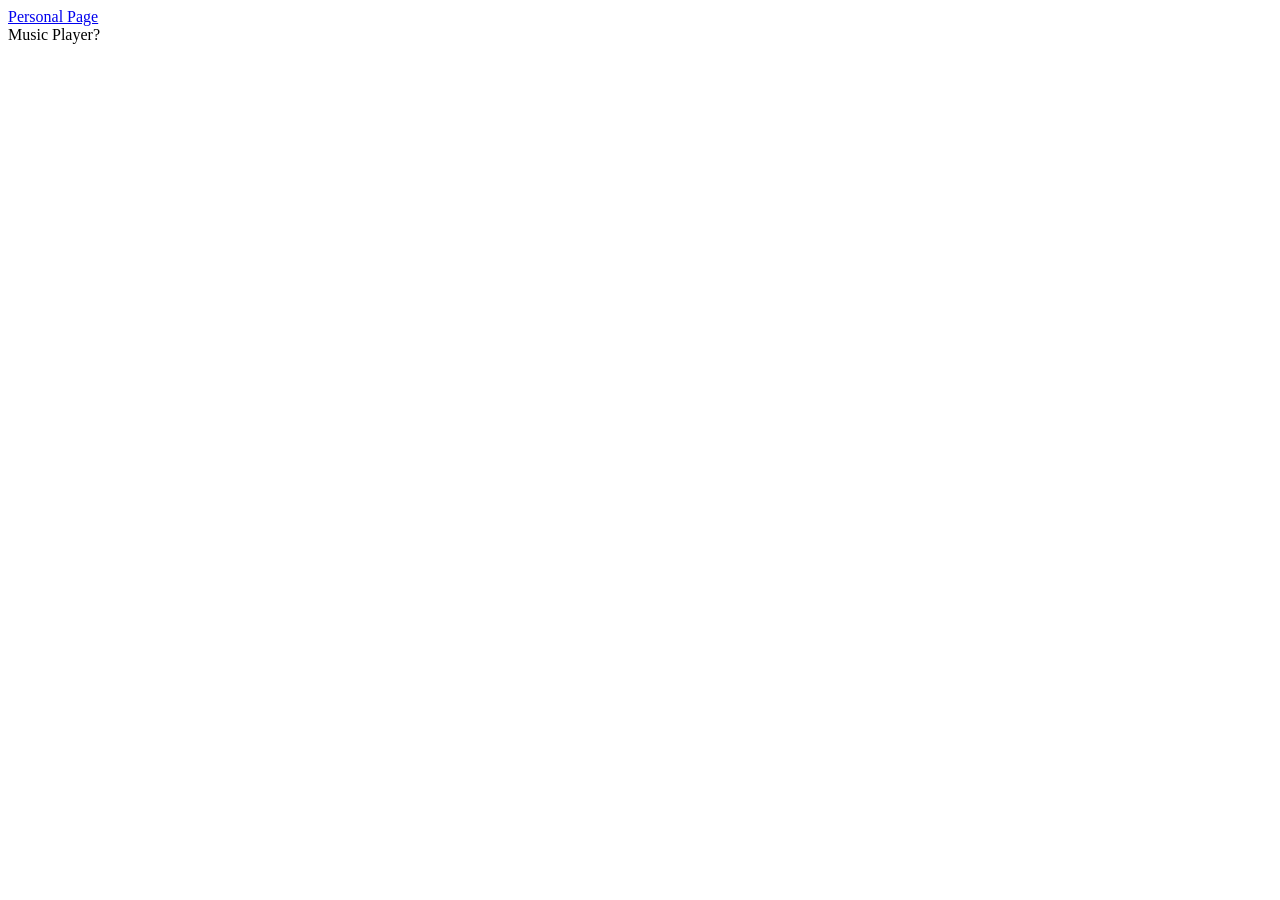
<file: index.html>
<!DOCTYPE html>
<html lang="en">
<head>
    <meta charset="UTF-8">
    <meta http-equiv="X-UA-Compatible" content="IE=edge">
    <meta name="viewport" content="width=device-width, initial-scale=1.0">
    <title>Document</title>
</head>
<body>
    <a href="Personal/index.html">Personal Page</a><br>
    <a src="Secondary/MusicPlayer.html">Music Player?</a>
</body>
</html>
</file>
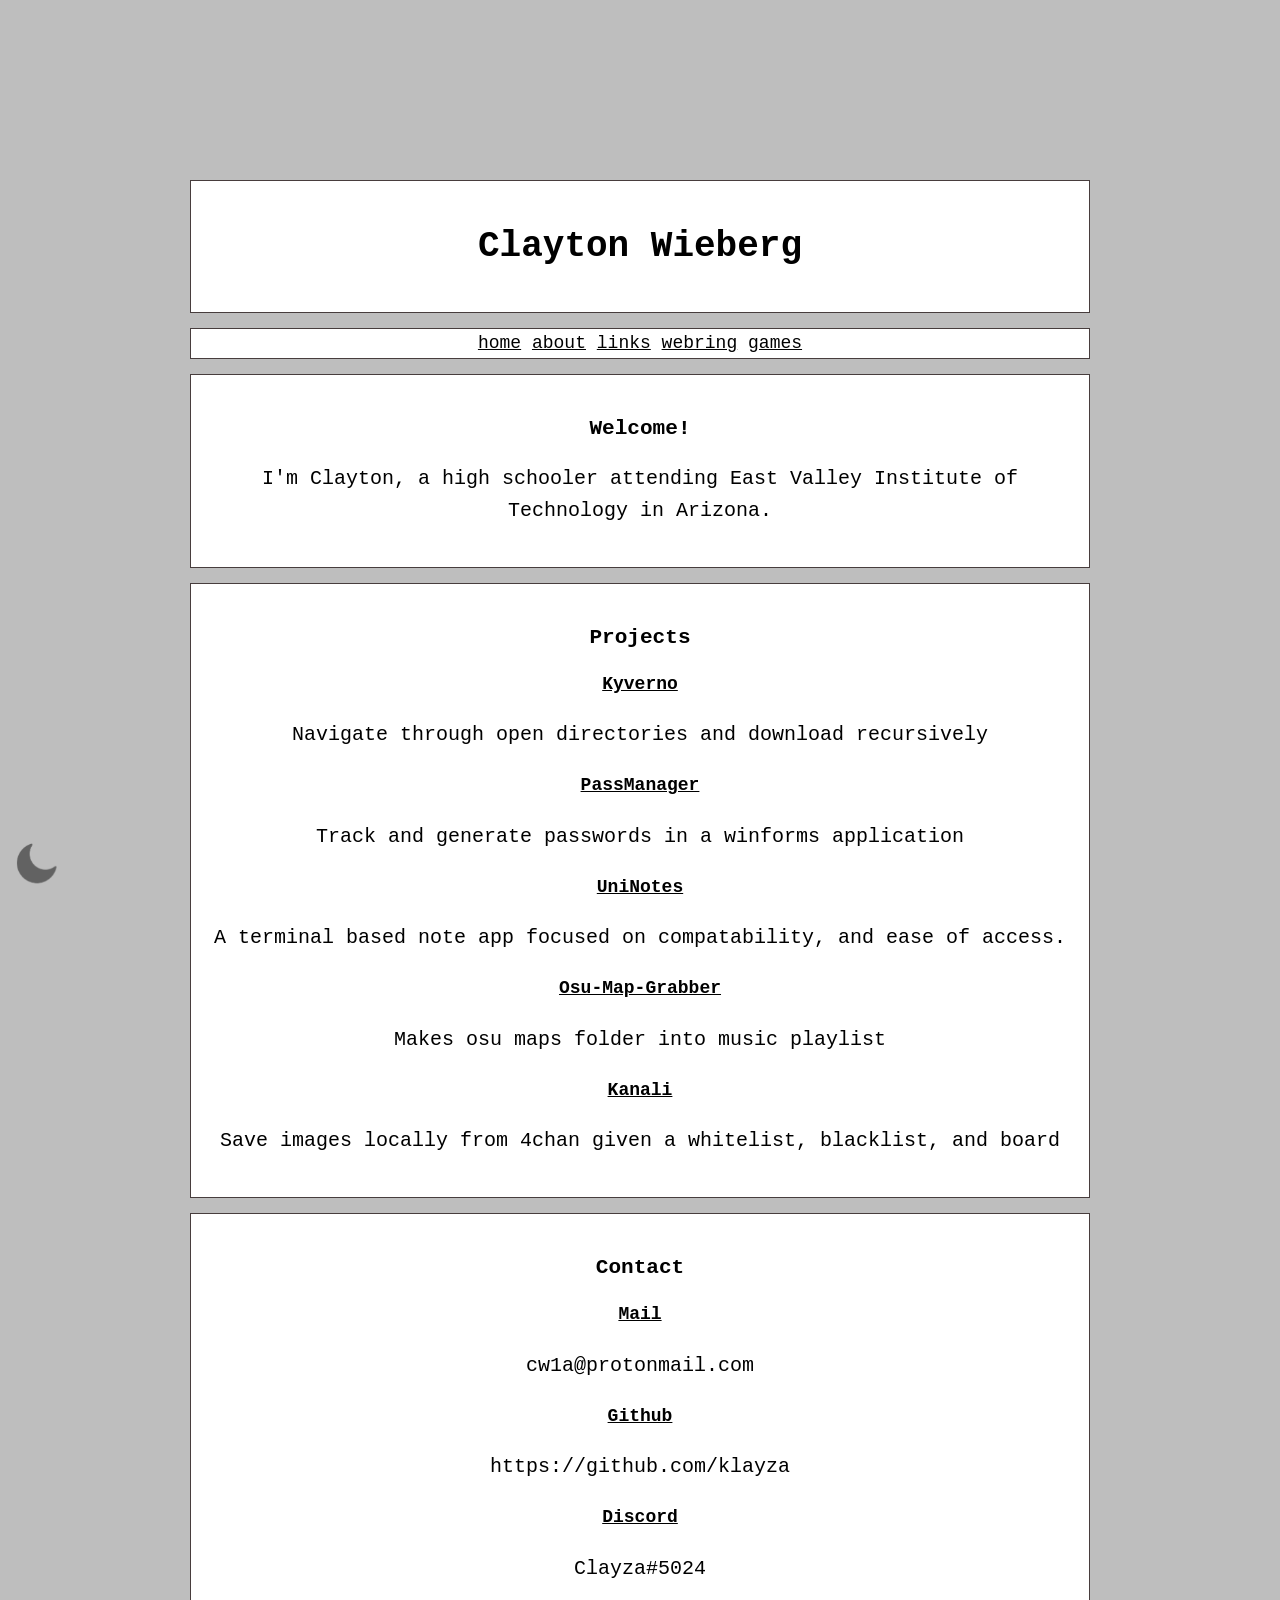
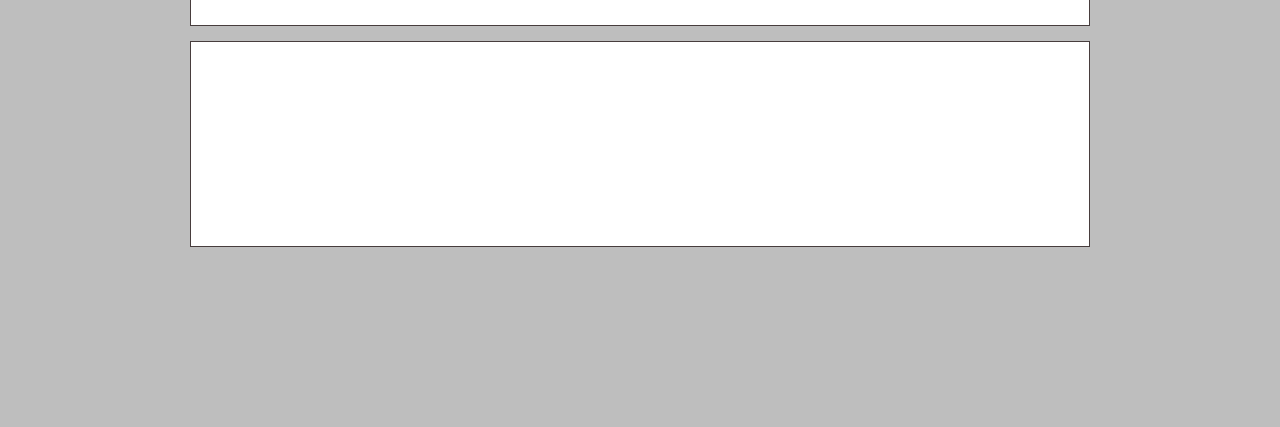
<file: Personal/index.html>
<!DOCTYPE html>
<html>

<head>
    <title>Wired Universe</title>
    <link rel="icon" href="https://cdn1.iconfinder.com/data/icons/logos-brands-in-colors/231/among-us-player-blue-1024.png" type = "image/x-icon">
    <link href="Style.css" rel="stylesheet">
</head>

<body onload="CheckCookie()">
    <!-- <img class="rotate45" src="assets/diag.png" style=" right: 0%; position: absolute;" width="20%" height="90%"> -->
    <div> 
        <h1>Clayton Wieberg</h1>
    </div>

    <nav>
        <a href="index.html">home</a>
        <a href="about.html">about</a>
        <a href="bookmarks.html">links</a>
        <a href="webring.html">webring</a>
        <a href="games.html">games</a>
    </nav>

    <div>
        <h3>Welcome!</h3>
        <p>
            I'm Clayton, a high schooler attending East Valley Institute of Technology in Arizona. 
        </p>
    </div>

    <div>
        <h3 style="text-align: center;">Projects</h3>
        <a href="https://github.com/klayza/Kyverno"><h4>Kyverno</h4></a>
        <p>Navigate through open directories and download recursively</p>

        <a href="https://github.com/klayza/PasswordManager"><h4>PassManager</h4></a>
        <p>Track and generate passwords in a winforms application</p>

        <a href="https://github.com/klayza/UniNotes"><h4>UniNotes</h4></a>
        <p>A terminal based note app focused on compatability, and ease of access.</p>

        <a href="https://github.com/klayza/Osu-Map-Grabber"><h4>Osu-Map-Grabber</h4></a>
        <p>Makes osu maps folder into music playlist</p>

        <a href="https://github.com/klayza/4ChanPlunderer"><h4>Kanali</h4></a>
        <p>Save images locally from 4chan given a whitelist, blacklist, and board</p>
    </div>
  
    <div>
        <h3>Contact</h3>

        <a href="mailto:cw1a@protonmail.com"><h4>Mail</h4></a>
        <p>cw1a@protonmail.com</p>

        <a href="https://github.com/klayza"><h4>Github</h4></a>
        <p>https://github.com/klayza</p>

        <a href="https://github.com/klayza"><h4>Discord</h4></a>
        <p>Clayza#5024</p>
        
    </div>

    <div>
        <iframe width="100%" height="154" src="https://w2.countingdownto.com/4090802" frameborder="0"></iframe>
    </div>

    <img onclick="SwitchMode();" src="assets/moon.png" id="icon" width="50" style="position: fixed; bottom: 0%; left:0%; margin: 10px;">
    <script src="script.js"></script>
</body>
</html>
</file>
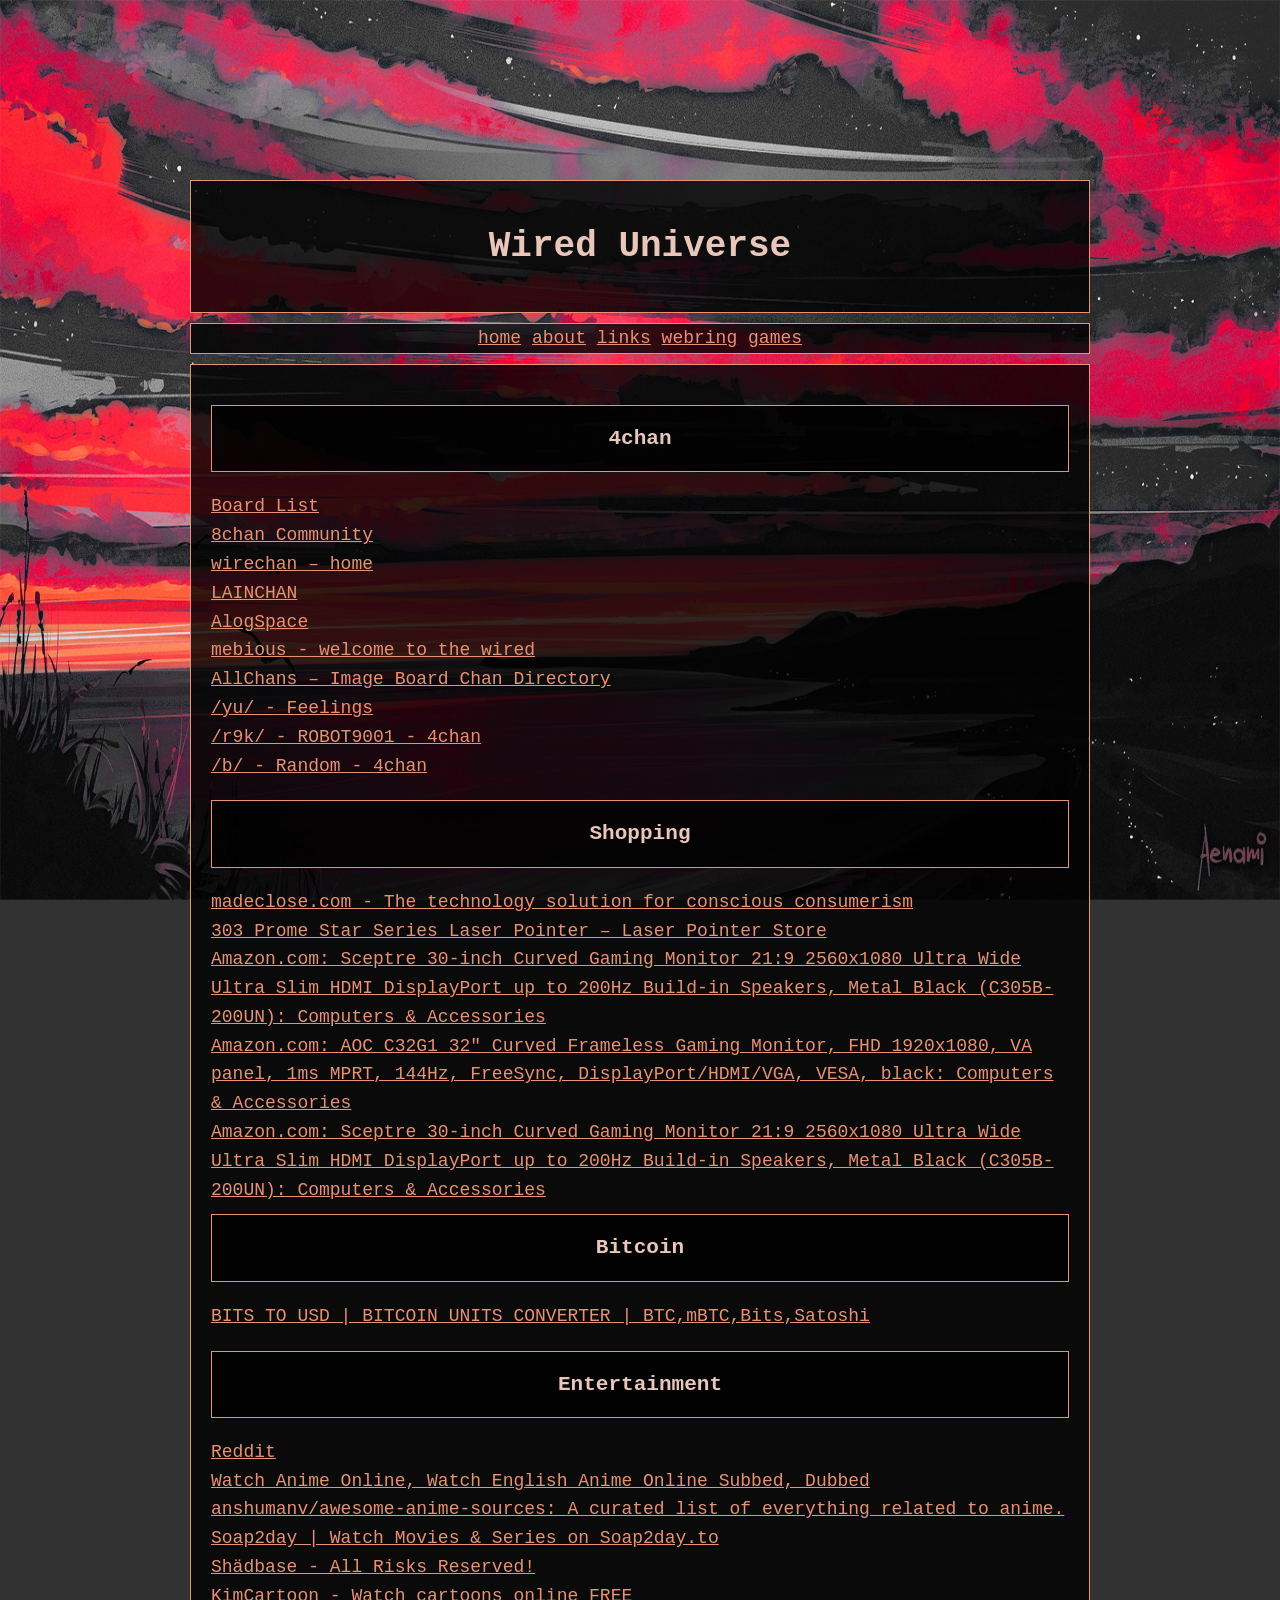
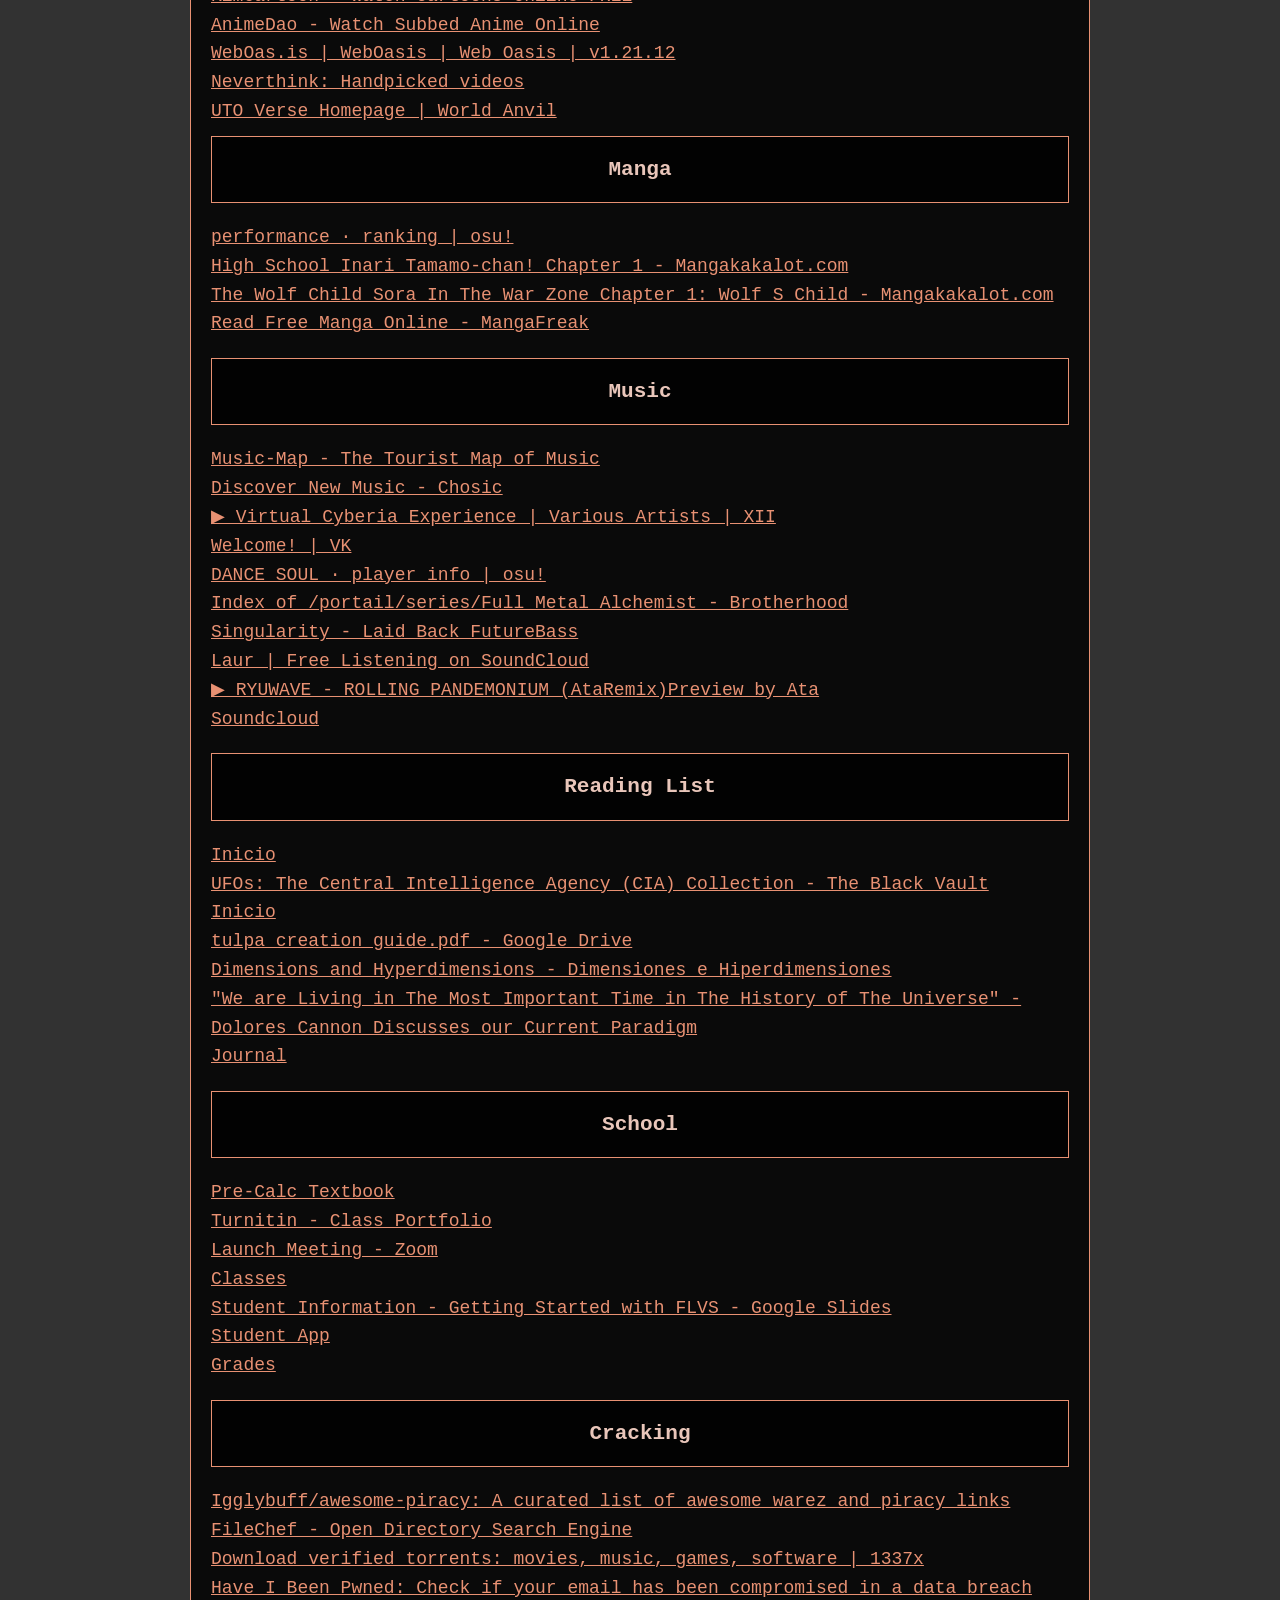
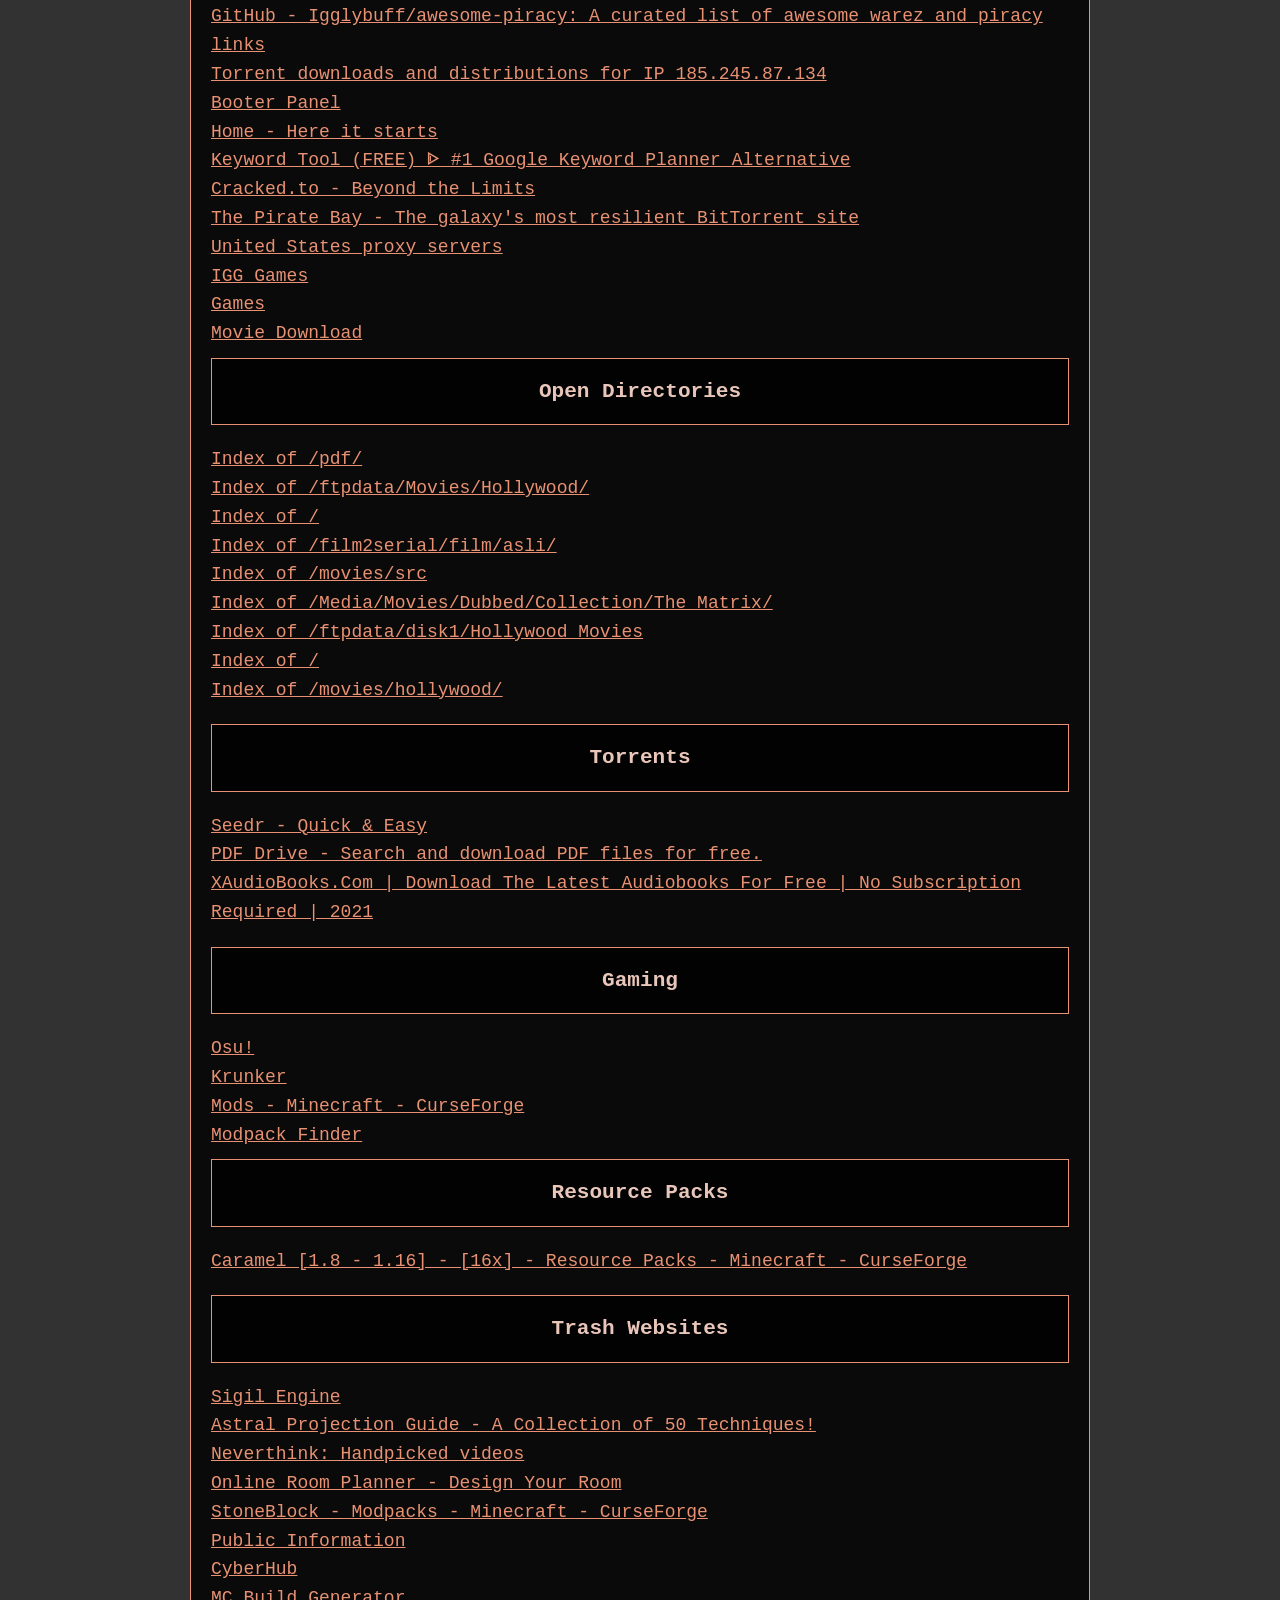
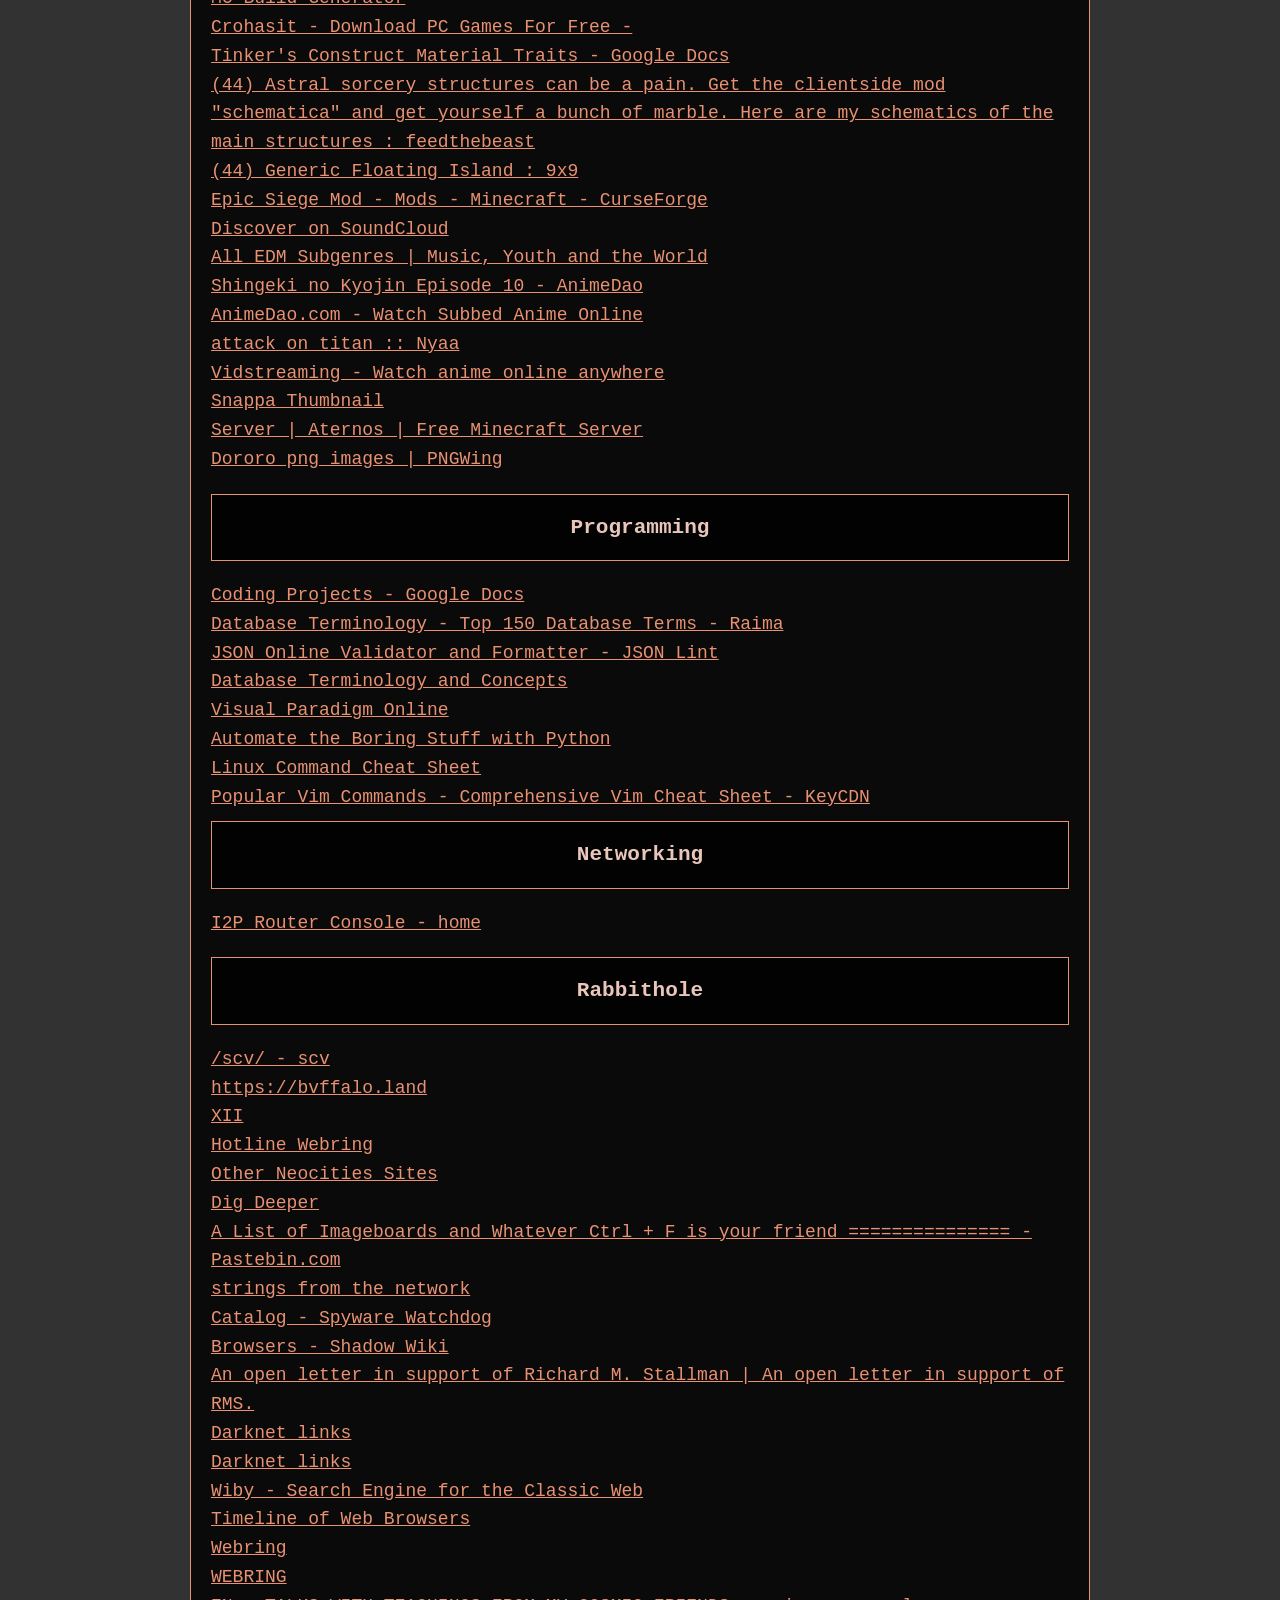
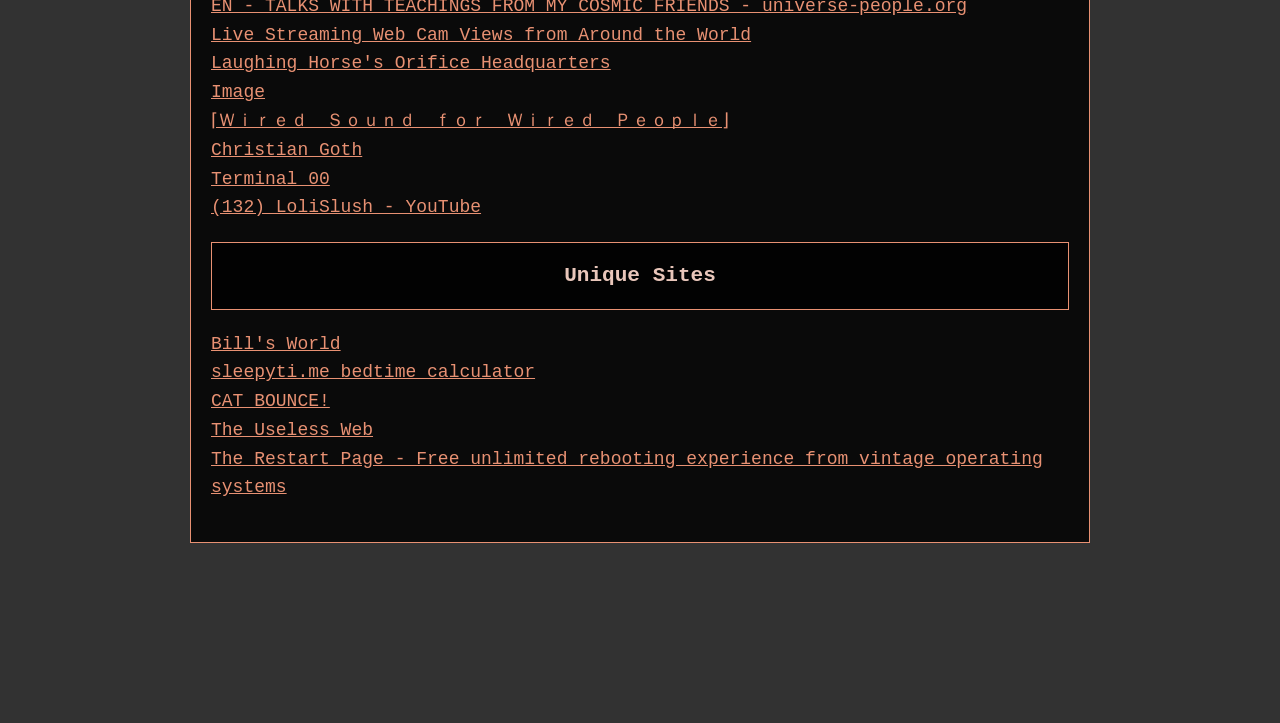
<file: Personal Site (Evit)/bookmarks.html>
<!DOCTYPE html>
<html>

<head><title>Canned Spam Ham</title></head>
<link rel="icon" href="https://cdn1.iconfinder.com/data/icons/logos-brands-in-colors/231/among-us-player-blue-1024.png" type = "image/x-icon">

<body>
<link href="Style.css" rel="stylesheet">
<div class="entry">
<h1>Wired Universe</h1>

</div>
</body>

<body>
    <nav>
        <a href="index.html">home</a>
        <a href="about.html">about</a>
        <a href="bookmarks.html">links</a>
        <a href="webring.html">webring</a>
        <a href="games.html">games</a>
    </nav>
</body>

<body>    
    <div class="entry" >
      <DL><p>
          <DT><H3 ADD_DATE="1628480785" LAST_MODIFIED="1631139416">4chan</H3>
          <DL><p>
              <DT><A HREF="https://zzzchan.xyz/boards.html" ADD_DATE="1630967682" ICON="[data-uri]">Board List</A>
              <DT><A HREF="https://8chan.moe/" ADD_DATE="1630963456" ICON="[data-uri]">8chan Community</A>
              <DT><A HREF="https://wirechan.org/" ADD_DATE="1630962794" ICON="[data-uri]">wirechan – home</A>
              <DT><A HREF="https://lainchan.org/" ADD_DATE="1630962180" ICON="[data-uri]">LAINCHAN</A>
              <DT><A HREF="https://alogs.theguntretort.com/" ADD_DATE="1630959263" ICON="[data-uri]">AlogSpace</A>
              <DT><A HREF="https://mebious.wirechan.org/" ADD_DATE="1630871405" ICON="[data-uri]">mebious - welcome to the wired</A>
              <DT><A HREF="https://www.allchans.org/" ADD_DATE="1630808673" ICON="[data-uri]">AllChans – Image Board Chan Directory</A>
              <DT><A HREF="https://22chan.org/yu/" ADD_DATE="1630808639" ICON="[data-uri]">/yu/ - Feelings</A>
              <DT><A HREF="https://boards.4chan.org/r9k/" ADD_DATE="1628225013" ICON="[data-uri]">/r9k/ - ROBOT9001 - 4chan</A>
              <DT><A HREF="https://boards.4chan.org/b/" ADD_DATE="1628225013" ICON="[data-uri]">/b/ - Random - 4chan</A>
          </DL><p>
          <DT><H3 ADD_DATE="1628480785" LAST_MODIFIED="1630455646">Shopping</H3>
          <DL><p>
              <DT><A HREF="https://madeclose.com/" ADD_DATE="1629654773" ICON="[data-uri]">madeclose.com - The technology solution for conscious consumerism</A>
              <DT><A HREF="https://laserpointerstore.com/collections/1w-5w/products/303-prome-star-series-laser-pointer?variant=32103709999149" ADD_DATE="1628225013" ICON="[data-uri]">303 Prome Star Series Laser Pointer – Laser Pointer Store</A>
              <DT><A HREF="https://www.amazon.com/Sceptre-30-inch-Curved-Gaming-Monitor/dp/B07TXM7K4T/ref=sr_1_2?dchild=1&keywords=monitor&qid=1599150604&refinements=p_n_size_browse-bin%3A3547808011%2Cp_36%3A-30000&rnid=386442011&s=pc&sr=1-2#customerReviews" ADD_DATE="1628225013" ICON="[data-uri]">Amazon.com: Sceptre 30-inch Curved Gaming Monitor 21:9 2560x1080 Ultra Wide Ultra Slim HDMI DisplayPort up to 200Hz Build-in Speakers, Metal Black (C305B-200UN): Computers &amp; Accessories</A>
              <DT><A HREF="https://www.amazon.com/gp/product/B07V39QHMY/ref=ox_sc_act_title_1?smid=ATVPDKIKX0DER&th=1" ADD_DATE="1628225013" ICON="[data-uri]">Amazon.com: AOC C32G1 32&quot; Curved Frameless Gaming Monitor, FHD 1920x1080, VA panel, 1ms MPRT, 144Hz, FreeSync, DisplayPort/HDMI/VGA, VESA, black: Computers &amp; Accessories</A>
              <DT><A HREF="https://www.amazon.com/Sceptre-30-inch-Curved-Gaming-Monitor/dp/B07TXM7K4T/ref=bmx_27?_encoding=UTF8&pd_rd_i=B07TXM7K4T&pd_rd_r=6f359dac-55e3-4d25-abfb-57ef66c1186e&pd_rd_w=hVzJb&pd_rd_wg=AxBjd&pf_rd_p=8cea7b83-adee-4ac8-bcfe-dcc442eb852a&pf_rd_r=74RVWG24R18QVZSHGYZD&psc=1&refRID=74RVWG24R18QVZSHGYZD" ADD_DATE="1628225013" ICON="[data-uri]">Amazon.com: Sceptre 30-inch Curved Gaming Monitor 21:9 2560x1080 Ultra Wide Ultra Slim HDMI DisplayPort up to 200Hz Build-in Speakers, Metal Black (C305B-200UN): Computers &amp; Accessories</A>
              <DT><H3 ADD_DATE="1628480785" LAST_MODIFIED="0">Bitcoin</H3>
              <DL><p>
                  <DT><A HREF="https://bitsusd.com/" ADD_DATE="1628225013" ICON="[data-uri]">BITS TO USD | BITCOIN UNITS CONVERTER | BTC,mBTC,Bits,Satoshi</A>
              </DL><p>
          </DL><p>
          <DT><H3 ADD_DATE="1628480785" LAST_MODIFIED="1630887784">Entertainment</H3>
          <DL><p>
              <DT><A HREF="https://www.reddit.com/" ADD_DATE="1628225013" ICON="[data-uri]">Reddit</A>
              <DT><A HREF="https://9anime.to/?13" ADD_DATE="1628225013" ICON="[data-uri]">Watch Anime Online, Watch English Anime Online Subbed, Dubbed</A>
              <DT><A HREF="https://github.com/anshumanv/awesome-anime-sources#download-encoded-mkv-format" ADD_DATE="1628225013" ICON="[data-uri]">anshumanv/awesome-anime-sources: A curated list of everything related to anime.</A>
              <DT><A HREF="https://www.ssoap2day.to/" ADD_DATE="1628225013" ICON="[data-uri]">Soap2day | Watch Movies &amp; Series on Soap2day.to</A>
              <DT><A HREF="http://www.shadbase.com/" ADD_DATE="1628225013" ICON="[data-uri]">Shädbase - All Risks Reserved!</A>
              <DT><A HREF="https://kimcartoon.to/" ADD_DATE="1628225013" ICON="[data-uri]">KimCartoon - Watch cartoons online FREE</A>
              <DT><A HREF="https://animedao.to/" ADD_DATE="1628225013" ICON="[data-uri]">AnimeDao - Watch Subbed Anime Online</A>
              <DT><A HREF="https://weboas.is/" ADD_DATE="1628225013" ICON="[data-uri]">WebOas.is | WebOasis | Web Oasis | v1.21.12</A>
              <DT><A HREF="https://neverthink.tv/perfectly-cut-screams" ADD_DATE="1628225013" ICON="[data-uri]">Neverthink: Handpicked videos</A>
              <DT><A HREF="https://www.worldanvil.com/w/uto-verse-hetzer" ADD_DATE="1628225013" ICON="[data-uri]">UTO Verse Homepage | World Anvil</A>
  
              <DT><H3 ADD_DATE="1628480785" LAST_MODIFIED="0">Manga</H3>
              <DL><p>
                  <DT><A HREF="https://osu.ppy.sh/rankings/osu/performance" ADD_DATE="1628225013" ICON="[data-uri]">performance · ranking | osu!</A>
                  <DT><A HREF="https://mangakakalot.com/chapter/high_school_inari_tamamochan/chapter_1" ADD_DATE="1628225013" ICON="[data-uri]">High School Inari Tamamo-chan! Chapter 1 - Mangakakalot.com</A>
                  <DT><A HREF="https://mangakakalot.com/chapter/fs920222/chapter_1" ADD_DATE="1628225013" ICON="[data-uri]">The Wolf Child Sora In The War Zone Chapter 1: Wolf S Child - Mangakakalot.com</A>
                  <DT><A HREF="https://w11.mangafreak.net/" ADD_DATE="1628225013" ICON="[data-uri]">Read Free Manga Online - MangaFreak</A>
              </DL><p>
              <DT><H3 ADD_DATE="1628480785" LAST_MODIFIED="1630910145">Music</H3>
              <DL><p>
                  <DT><A HREF="https://www.music-map.com/" ADD_DATE="1630910089" ICON="[data-uri]">Music-Map - The Tourist Map of Music</A>
                  <DT><A HREF="https://www.chosic.com/" ADD_DATE="1630910036" ICON="[data-uri]">Discover New Music - Chosic</A>
                  <DT><A HREF="https://xiilabel.bandcamp.com/album/virtual-cyberia-experience" ADD_DATE="1630871851" ICON="[data-uri]">▶︎ Virtual Cyberia Experience | Various Artists | XII</A>
                  <DT><A HREF="https://vk.com/" ADD_DATE="1628573658" ICON="[data-uri]">Welcome! | VK</A>
                  <DT><A HREF="https://osu.ppy.sh/users/15321849" ADD_DATE="1628225013" ICON="[data-uri]">DANCE SOUL · player info | osu!</A>
                  <DT><A HREF="http://188.165.227.112/portail/series/Full%20Metal%20Alchemist%20-%20Brotherhood/" ADD_DATE="1628225013">Index of /portail/series/Full Metal Alchemist - Brotherhood</A>
                  <DT><A HREF="https://soundcloud.com/singularity/popular-tracks" ADD_DATE="1628225013" ICON="[data-uri]">Singularity - Laid Back FutureBass</A>
                  <DT><A HREF="https://soundcloud.com/laur_10" ADD_DATE="1628225013" ICON="[data-uri]">Laur | Free Listening on SoundCloud</A>
                  <DT><A HREF="https://soundcloud.com/ata_kuso/popular-tracks" ADD_DATE="1628225013" ICON="[data-uri]">▶ RYUWAVE - ROLLING PANDEMONIUM (AtaRemix)Preview by Ata</A>
                  <DT><A HREF="https://soundcloud.com/search/sets?q=violin%20dubstep" ADD_DATE="1628225013" ICON="[data-uri]">Soundcloud</A>
              </DL><p>
          </DL><p>
          <DT><H3 ADD_DATE="1628480785" LAST_MODIFIED="0">Reading List</H3>
          <DL><p>
              <DT><A HREF="https://www.bibliotecapleyades.net/default.htm" ADD_DATE="1628225013">Inicio</A>
              <DT><A HREF="https://www.theblackvault.com/documentarchive/ufos-the-central-intelligence-agency-cia-collection/#prettyPhoto" ADD_DATE="1628225013" ICON="[data-uri]">UFOs: The Central Intelligence Agency (CIA) Collection - The Black Vault</A>
              <DT><A HREF="https://www.bibliotecapleyades.net/" ADD_DATE="1628225013">Inicio</A>
              <DT><A HREF="https://drive.google.com/file/d/1feviU9YQ4o773XEDeZHyjKugNoM1hTgA/view" ADD_DATE="1628225013" ICON="[data-uri]">tulpa creation guide.pdf - Google Drive</A>
              <DT><A HREF="https://www.bibliotecapleyades.net/ciencia/ciencia_dimensionshyperdimensions.htm" ADD_DATE="1628225013">Dimensions and Hyperdimensions - Dimensiones e Hiperdimensiones</A>
              <DT><A HREF="https://www.bibliotecapleyades.net/ciencia/ciencia_consciousuniverse405.htm" ADD_DATE="1628225013">&quot;We are Living in The Most Important Time in The History of The Universe&quot; - Dolores Cannon Discusses our Current Paradigm</A>
              <DT><A HREF="https://docs.google.com/document/d/1g--zEJaSBSg8bK0pLUkhic2YM6Xo-xOiYvBGDfK8sH0/edit" ADD_DATE="1628225013" ICON="[data-uri]">Journal</A>
          </DL><p>
          <DT><H3 ADD_DATE="1628480785" LAST_MODIFIED="1631236631">School</H3>
          <DL><p>
              <DT><A HREF="https://drive.google.com/file/d/1GtHY4xWSRcr9VedqvC0kpfXtp00wEmGG/view?usp=sharing" ADD_DATE="1631233815">Pre-Calc Textbook</A>
              <DT><A HREF="https://www.turnitin.com/s_class_portfolio.asp?r=17.7403690963104&svr=36&session-id=cba1515669f14b40977010c14836dcc4&lang=en_us&aid=45250&cid=31559181" ADD_DATE="1631215852" ICON="[data-uri]">Turnitin - Class Portfolio</A>
              <DT><A HREF="https://us02web.zoom.us/j/88985945287?pwd=MWNMNUE2alRJV0hEeTAzZXV6RVIxdz09#success" ADD_DATE="1628225013" ICON="[data-uri]">Launch Meeting - Zoom</A>
              
              <DT><A HREF="https://classroom.google.com/u/2/h" ADD_DATE="1628225013" ICON="[data-uri]">Classes</A>
              <DT><A HREF="https://docs.google.com/presentation/d/1BvDiX8wav4g6a21vsuYfFxl3ikgwsEixvly6gRn5k3Q/edit#slide=id.g19f584e2ed_1_11" ADD_DATE="1628225013">Student Information - Getting Started with FLVS - Google Slides</A>
              <DT><A HREF="https://gps.agilixbuzz.com/student/home/courses" ADD_DATE="1628225013" ICON="[data-uri]">Student App</A>
              <DT><A HREF="https://ic.gilbertschools.net/campus/portal/gilbert.jsp?status=login" ADD_DATE="1628225013" ICON="[data-uri]">Grades</A>
          </DL><p>
          <DT><H3 ADD_DATE="1628480785" LAST_MODIFIED="0">Cracking</H3>
          <DL><p>
              <DT><A HREF="https://github.com/Igglybuff/awesome-piracy#ddl-link-sites" ADD_DATE="1628225013" ICON="[data-uri]">Igglybuff/awesome-piracy: A curated list of awesome warez and piracy links</A>
              <DT><A HREF="https://www.filechef.com/" ADD_DATE="1628225013" ICON="[data-uri]">FileChef - Open Directory Search Engine</A>
              <DT><A HREF="https://1337x.to/home/" ADD_DATE="1628225013" ICON="[data-uri]">Download verified torrents: movies, music, games, software | 1337x</A>
              <DT><A HREF="https://haveibeenpwned.com/" ADD_DATE="1628225013" ICON="[data-uri]">Have I Been Pwned: Check if your email has been compromised in a data breach</A>
              <DT><A HREF="https://github.com/Igglybuff/awesome-piracy#vpn-guides-and-tutorials" ADD_DATE="1628225013" ICON="[data-uri]">GitHub - Igglybuff/awesome-piracy: A curated list of awesome warez and piracy links</A>
              <DT><A HREF="https://iknowwhatyoudownload.com/en/peer/" ADD_DATE="1628225013" ICON="[data-uri]">Torrent downloads and distributions for IP 185.245.87.134</A>
              <DT><A HREF="https://www.stressthem.to/booter" ADD_DATE="1628225013" ICON="[data-uri]">Booter Panel</A>
              <DT><A HREF="https://proxyscrape.com/home" ADD_DATE="1628225013">Home - Here it starts</A>
              <DT><A HREF="https://keywordtool.io/" ADD_DATE="1628225013">Keyword Tool (FREE) ᐈ #1 Google Keyword Planner Alternative</A>
              <DT><A HREF="https://cracked.to/" ADD_DATE="1628225013" ICON="[data-uri]">Cracked.to - Beyond the Limits</A>
              <DT><A HREF="https://thepirate-bay.org/home116" ADD_DATE="1628225013" ICON="[data-uri]">The Pirate Bay - The galaxy&#39;s most resilient BitTorrent site</A>
              <DT><A HREF="http://free-proxy.cz/en/proxylist/country/US/all/ping/all" ADD_DATE="1628225013">United States proxy servers</A>
              <DT><A HREF="https://igg-games.com/" ADD_DATE="1628225013" ICON="[data-uri]">IGG Games</A>
              <DT><A HREF="https://allgamesforyou.com/" ADD_DATE="1628225013" ICON="[data-uri]">Games</A>
              <DT><A HREF="https://torrentz.io/" ADD_DATE="1628225013" ICON="[data-uri]">Movie Download</A>
              <DT><H3 ADD_DATE="1628480785" LAST_MODIFIED="1630889518">Open Directories</H3>
              <DL><p>
                  <DT><A HREF="https://theswissbay.ch/pdf/" ADD_DATE="1630888458" ICON="[data-uri]">Index of /pdf/</A>
                  <DT><A HREF="http://103.222.20.150/ftpdata/Movies/Hollywood/" ADD_DATE="1628225013">Index of /ftpdata/Movies/Hollywood/</A>
                  <DT><A HREF="http://23.233.210.232:8083/" ADD_DATE="1628225013">Index of /</A>
                  <DT><A HREF="https://dl2.film2serial.ir/film2serial/film/asli/" ADD_DATE="1628225013">Index of /film2serial/film/asli/</A>
                  <DT><A HREF="https://brisbane2.hopto.org/movies/src/" ADD_DATE="1628225013">Index of /movies/src</A>
                  <DT><A HREF="http://ir2.papionvod.ir/Media/Movies/Dubbed/Collection/The%20Matrix/" ADD_DATE="1628225013">Index of /Media/Movies/Dubbed/Collection/The Matrix/</A>
                  <DT><A HREF="http://103.109.56.115/ftpdata/disk1/Hollywood%20Movies/" ADD_DATE="1628225013">Index of /ftpdata/disk1/Hollywood Movies</A>
                  <DT><A HREF="http://144.217.177.36:4742/" ADD_DATE="1628225013">Index of /</A>
                  <DT><A HREF="http://124.6.236.254:8080/movies/hollywood/" ADD_DATE="1628225013">Index of /movies/hollywood/</A>
              </DL><p>
              <DT><H3 ADD_DATE="1628480785" LAST_MODIFIED="0">Torrents</H3>
              <DL><p>
                  <DT><A HREF="https://www.seedr.cc/files" ADD_DATE="1628225013" ICON="[data-uri]">Seedr - Quick &amp; Easy</A>
                  <DT><A HREF="https://www.pdfdrive.com/" ADD_DATE="1628225013" ICON="[data-uri]">PDF Drive - Search and download PDF files for free.</A>
                  <DT><A HREF="https://xaudiobooks.com/" ADD_DATE="1628225013" ICON="[data-uri]">XAudioBooks.Com | Download The Latest Audiobooks For Free | No Subscription Required | 2021</A>
              </DL><p>
          </DL><p>
          <DT><H3 ADD_DATE="1628480785" LAST_MODIFIED="0">Gaming</H3>
          <DL><p>
              <DT><A HREF="https://osu.ppy.sh/beatmapsets" ADD_DATE="1628225013" ICON="[data-uri]">Osu!</A>
              <DT><A HREF="https://krunker.io/" ADD_DATE="1628225013" ICON="[data-uri]">Krunker</A>
              <DT><A HREF="https://www.curseforge.com/minecraft/mc-mods?filter-sort=4" ADD_DATE="1628225013">Mods - Minecraft - CurseForge</A>
              <DT><A HREF="https://cmpexplorer.herokuapp.com/search-mods?max=0&min=0" ADD_DATE="1628225013" ICON="[data-uri]">Modpack Finder</A>
              <DT><H3 ADD_DATE="1628480785" LAST_MODIFIED="0">Resource Packs</H3>
              <DL><p>
                  <DT><A HREF="https://www.curseforge.com/minecraft/texture-packs/caramel" ADD_DATE="1628225013" ICON="[data-uri]">Caramel [1.8 - 1.16] - [16x] - Resource Packs - Minecraft - CurseForge</A>
              </DL><p>
          </DL><p>
          <DT><H3 ADD_DATE="1628480785" LAST_MODIFIED="0">Trash Websites</H3>
          <DL><p>
              <DT><A HREF="https://www.sigilengine.com/" ADD_DATE="1628225013" ICON="[data-uri]">Sigil Engine</A>
              <DT><A HREF="https://obe4u.com/astral-projection-guide/" ADD_DATE="1628225013" ICON="[data-uri]">Astral Projection Guide - A Collection of 50 Techniques!</A>
              <DT><A HREF="https://neverthink.tv/neverthink-partners" ADD_DATE="1628225013" ICON="[data-uri]">Neverthink: Handpicked videos</A>
              <DT><A HREF="http://www.planyourroom.com/" ADD_DATE="1628225013">Online Room Planner - Design Your Room</A>
              <DT><A HREF="https://www.curseforge.com/minecraft/modpacks/stoneblock" ADD_DATE="1628225013" ICON="[data-uri]">StoneBlock - Modpacks - Minecraft - CurseForge</A>
              <DT><A HREF="https://www.xlek.com/search_results.php" ADD_DATE="1628225013" ICON="[data-uri]">Public Information</A>
              <DT><A HREF="https://cyber-hub.net/minecraft_resolver.php" ADD_DATE="1628225013">CyberHub </A>
              <DT><A HREF="https://itpuddle.tumblr.com/minecraft#_=_" ADD_DATE="1628225013">MC Build Generator</A>
              <DT><A HREF="https://crohasit.net/" ADD_DATE="1628225013" ICON="[data-uri]">Crohasit - Download PC Games For Free -</A>
              <DT><A HREF="https://docs.google.com/document/d/1bJx2lKuM1O7UATKQ6JvP73va6zHl0DE7kj84VnkDIxQ/edit" ADD_DATE="1628225013">Tinker&#39;s Construct Material Traits - Google Docs</A>
              <DT><A HREF="https://www.reddit.com/r/feedthebeast/comments/8vih08/astral_sorcery_structures_can_be_a_pain_get_the/" ADD_DATE="1628225013">(44) Astral sorcery structures can be a pain. Get the clientside mod &quot;schematica&quot; and get yourself a bunch of marble. Here are my schematics of the main structures : feedthebeast</A>
              <DT><A HREF="https://www.reddit.com/r/9x9/comments/bv1jqx/generic_floating_island/" ADD_DATE="1628225013">(44) Generic Floating Island : 9x9</A>
              <DT><A HREF="https://www.curseforge.com/minecraft/mc-mods/epic-siege-mod" ADD_DATE="1628225013" ICON="[data-uri]">Epic Siege Mod - Mods - Minecraft - CurseForge</A>
              <DT><A HREF="https://soundcloud.com/discover" ADD_DATE="1628225013" ICON="[data-uri]">Discover on SoundCloud</A>
              <DT><A HREF="https://youngpeopleandglobalization.wordpress.com/all-edm-subgenres/" ADD_DATE="1628225013" ICON="[data-uri]">All EDM Subgenres | Music, Youth and the World</A>
              <DT><A HREF="https://animedao29.stream/view/778561322/" ADD_DATE="1628225013">Shingeki no Kyojin Episode 10 - AnimeDao</A>
              <DT><A HREF="https://animedao.com/" ADD_DATE="1628225013" ICON="[data-uri]">AnimeDao.com - Watch Subbed Anime Online</A>
              <DT><A HREF="https://nyaa.si/?f=0&c=1_3&q=attack+on+titan" ADD_DATE="1628225013">attack on titan :: Nyaa</A>
              <DT><A HREF="https://vidstreaming.io/" ADD_DATE="1628225013">Vidstreaming - Watch anime online anywhere</A>
              <DT><A HREF="https://snappa.com/app" ADD_DATE="1628225013" ICON="[data-uri]">Snappa Thumbnail</A>
              <DT><A HREF="https://aternos.org/server/" ADD_DATE="1628225013" ICON="[data-uri]">Server | Aternos | Free Minecraft Server</A>
              <DT><A HREF="https://www.pngwing.com/en/search?q=dororo" ADD_DATE="1628225013" ICON="[data-uri]">Dororo png images | PNGWing</A>
          </DL><p>
          <DT><H3 ADD_DATE="1628480785" LAST_MODIFIED="1631236634">Programming</H3>
          <DL><p>
              <DT><A HREF="https://docs.google.com/document/d/1odav-9DNkYt9LdMHOxdi2Be4iSyTsrbtJ_80-qD-tEg/edit" ADD_DATE="1631236630" ICON="[data-uri]">Coding Projects - Google Docs</A>
              <DT><A HREF="https://raima.com/database-terminology/" ADD_DATE="1631218130" ICON="[data-uri]">Database Terminology - Top 150 Database Terms - Raima</A>
              <DT><A HREF="https://jsonlint.com/" ADD_DATE="1631151179" ICON="[data-uri]">JSON Online Validator and Formatter - JSON Lint</A>
              <DT><A HREF="https://www.emsisd.com/cms/lib/TX21000533/Centricity/Domain/71/Database_Terminology_and_Concepts.pdf" ADD_DATE="1631139416" ICON="[data-uri]">Database Terminology and Concepts</A>
              <DT><A HREF="https://online.visual-paradigm.com/drive/#diagramlist:proj=0&new=Flowchart" ADD_DATE="1630455645" ICON="[data-uri]">Visual Paradigm Online</A>
              <DT><A HREF="https://automatetheboringstuff.com/" ADD_DATE="1629610020">Automate the Boring Stuff with Python</A>
              <DT><A HREF="https://www.guru99.com/linux-commands-cheat-sheet.html" ADD_DATE="1628225013" ICON="[data-uri]">Linux Command Cheat Sheet</A>
              <DT><A HREF="https://www.keycdn.com/blog/vim-commands" ADD_DATE="1628225013" ICON="[data-uri]">Popular Vim Commands - Comprehensive Vim Cheat Sheet - KeyCDN</A>
              <DT><H3 ADD_DATE="1630904744" LAST_MODIFIED="1630906024">Networking</H3>
              <DL><p>
                  <DT><A HREF="http://127.0.0.1:7657/home" ADD_DATE="1630904751" ICON="[data-uri]">I2P Router Console - home</A>
              </DL><p>
          </DL><p>
          <DT><H3 ADD_DATE="1630873767" LAST_MODIFIED="1630963457">Rabbithole</H3>
          <DL><p>
              <DT><A HREF="https://onesixtwo.club/scv/" ADD_DATE="1630963142" ICON="[data-uri]">/scv/ - scv</A>
              <DT><A HREF="https://bvffalo.land/" ADD_DATE="1630962890" ICON="[data-uri]">https://bvffalo.land</A>
              <DT><A HREF="https://xiixiixii.xyz/" ADD_DATE="1630961679" ICON="[data-uri]">XII</A>
              <DT><A HREF="https://hotlinewebring.club/" ADD_DATE="1630961480">Hotline Webring</A>
              <DT><A HREF="https://floppys-lounge.neocities.org/pages/othersites.html" ADD_DATE="1630959416">Other Neocities Sites</A>
              <DT><A HREF="https://digdeeper.neocities.org/" ADD_DATE="1630957662" ICON="[data-uri]">Dig Deeper</A>
              <DT><A HREF="http://web.archive.org/web/20190626175521/https://pastebin.com/HNp6NuSA" ADD_DATE="1630917048" ICON="[data-uri]">A List of Imageboards and Whatever Ctrl + F is your friend =============== - Pastebin.com</A>
              <DT><A HREF="https://sftn.github.io/" ADD_DATE="1630908918">strings from the network</A>
              <DT><A HREF="https://spyware.neocities.org/articles/index.html" ADD_DATE="1630908815" ICON="[data-uri]">Catalog - Spyware Watchdog</A>
              <DT><A HREF="https://tilde.club/~acz/shadow_wiki/browsers.xhtml" ADD_DATE="1630908772">Browsers - Shadow Wiki</A>
              <DT><A HREF="https://rms-support-letter.github.io/" ADD_DATE="1630907050">An open letter in support of Richard M. Stallman | An open letter in support of RMS.</A>
              <DT><A HREF="https://qorg11.net/cypherspace.xhtml" ADD_DATE="1630906042" ICON="[data-uri]">Darknet links</A>
              <DT><A HREF="https://qorg11.net/cypherspace.xhtml#fnr.1" ADD_DATE="1630906023" ICON="[data-uri]">Darknet links</A>
              <DT><A HREF="https://wiby.me/?q=" ADD_DATE="1630891471" ICON="[data-uri]">Wiby - Search Engine for the Classic Web</A>
              <DT><A HREF="https://upload.wikimedia.org/wikipedia/commons/7/74/Timeline_of_web_browsers.svg" ADD_DATE="1630891197" ICON="[data-uri]">Timeline of Web Browsers</A>
              <DT><A HREF="https://webring.xxiivv.com/#random" ADD_DATE="1630889518" ICON="[data-uri]">Webring</A>
              <DT><A HREF="https://xiixiixii.xyz/ring.html" ADD_DATE="1630887779" ICON="[data-uri]">WEBRING</A>
              <DT><A HREF="http://www.angels-heaven.org/english/default_en.htm" ADD_DATE="1630876195" ICON="[data-uri]">EN - TALKS WITH TEACHINGS FROM MY COSMIC FRIENDS - universe-people.org</A>
              <DT><A HREF="http://www.opentopia.com/" ADD_DATE="1630875924" ICON="[data-uri]">Live Streaming Web Cam Views from Around the World</A>
              <DT><A HREF="http://lhohq.info/" ADD_DATE="1630875660" ICON="[data-uri]">Laughing Horse&#39;s Orifice Headquarters</A>
              <DT><A HREF="https://planecrashinfo.com/" ADD_DATE="1630874261" ICON="[data-uri]">Image</A>
              <DT><A HREF="https://fauux.neocities.org/" ADD_DATE="1630874148" ICON="[data-uri]">⌈Ｗｉｒｅｄ　Ｓｏｕｎｄ　ｆｏｒ　Ｗｉｒｅｄ　Ｐｅｏｐｌｅ⌋</A>
              <DT><A HREF="http://christiangoth.com/" ADD_DATE="1630873979" ICON="[data-uri]">Christian Goth</A>
              <DT><A HREF="https://angusnicneven.com/" ADD_DATE="1630873842" ICON="[data-uri]">Terminal 00</A>
              <DT><A HREF="https://www.youtube.com/user/LoliSlush" ADD_DATE="1630873778" ICON="[data-uri]">(132) LoliSlush - YouTube</A>
          </DL><p>
          <DT><H3 ADD_DATE="1630909359" LAST_MODIFIED="1630961481">Unique Sites</H3>
          <DL><p>
              <DT><A HREF="https://billsworld.neocities.org/index.html?" ADD_DATE="1630961359" ICON="[data-uri]">Bill&#39;s World</A>
              <DT><A HREF="https://sleepyti.me/" ADD_DATE="1630910522" ICON="[data-uri]">sleepyti.me bedtime calculator</A>
              <DT><A HREF="https://cat-bounce.com/" ADD_DATE="1630910356" ICON="[data-uri]">CAT BOUNCE!</A>
              <DT><A HREF="https://theuselessweb.com/" ADD_DATE="1630910144" ICON="[data-uri]">The Useless Web</A>
              <DT><A HREF="http://www.therestartpage.com/" ADD_DATE="1630909362" ICON="[data-uri]">The Restart Page - Free unlimited rebooting experience from vintage operating systems</A>
          </DL><p>
      </DL><p>
    </p>
    </div>
  </body>
</file>
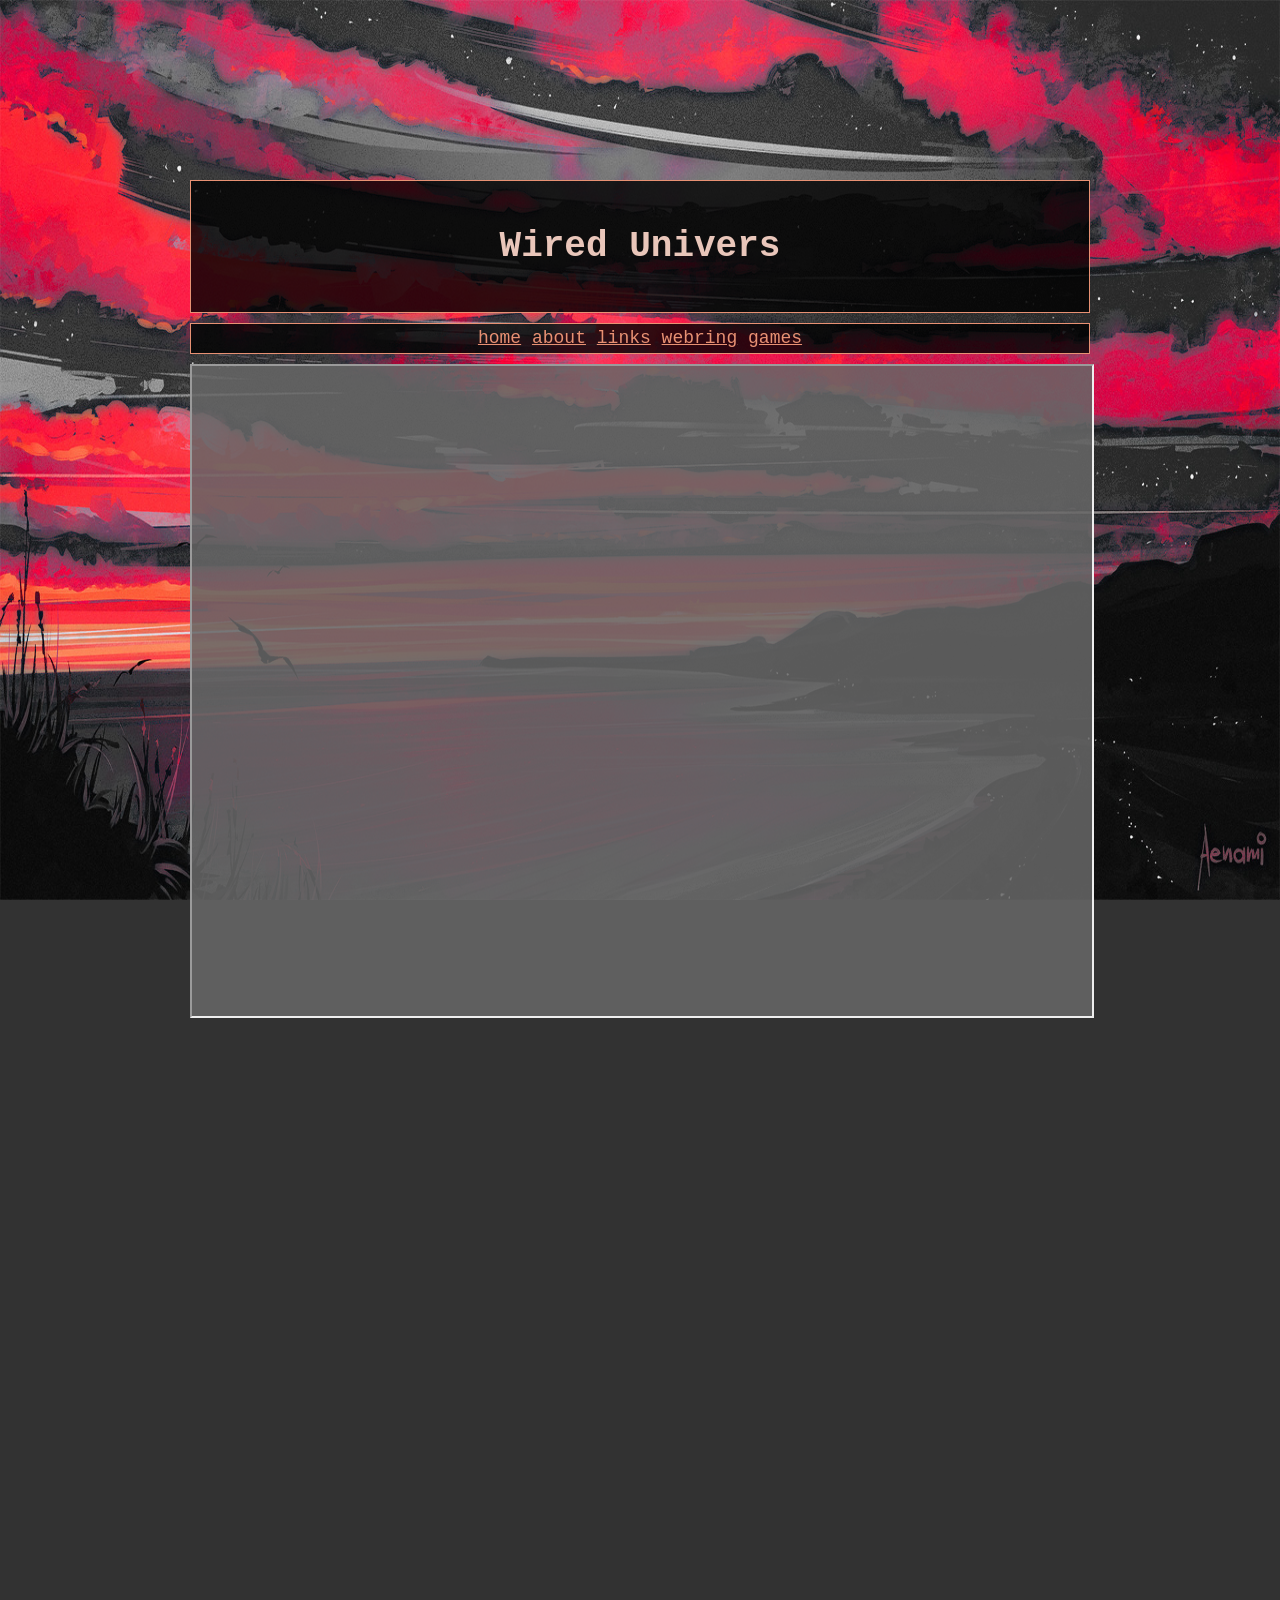
<file: Personal Site (Evit)/games.html>
<!DOCTYPE html>
<html>
<head>
    <title>Canned Spam Ham</title>
    <link href="Style.css" rel="stylesheet">
    <link rel="icon" href="https://cdn1.iconfinder.com/data/icons/logos-brands-in-colors/231/among-us-player-blue-1024.png" type = "image/x-icon">
</head>

<body>
    <div class="entry">
        <h1>Wired Univers</h1>
    </div>
</body>

<body>
    <nav>
        <a href="index.html">home</a>
        <a href="about.html">about</a>
        <a href="bookmarks.html">links</a>
        <a href="webring.html">webring</a>
        <a href="games.html">games</a>
    </nav>
</body>

<body>
</body>

<body>
    <iframe src="https://osu-web.com/" width="100%" height="650px" style="background-color: #676767dc;"></iframe>
</body>

<body>
    <iframe src="https://scratch.mit.edu/projects/220672247/embed" allowtransparency="true" width="100%" height="650px" frameborder="0" scrolling="no" allowfullscreen></iframe>
</body>
</file>
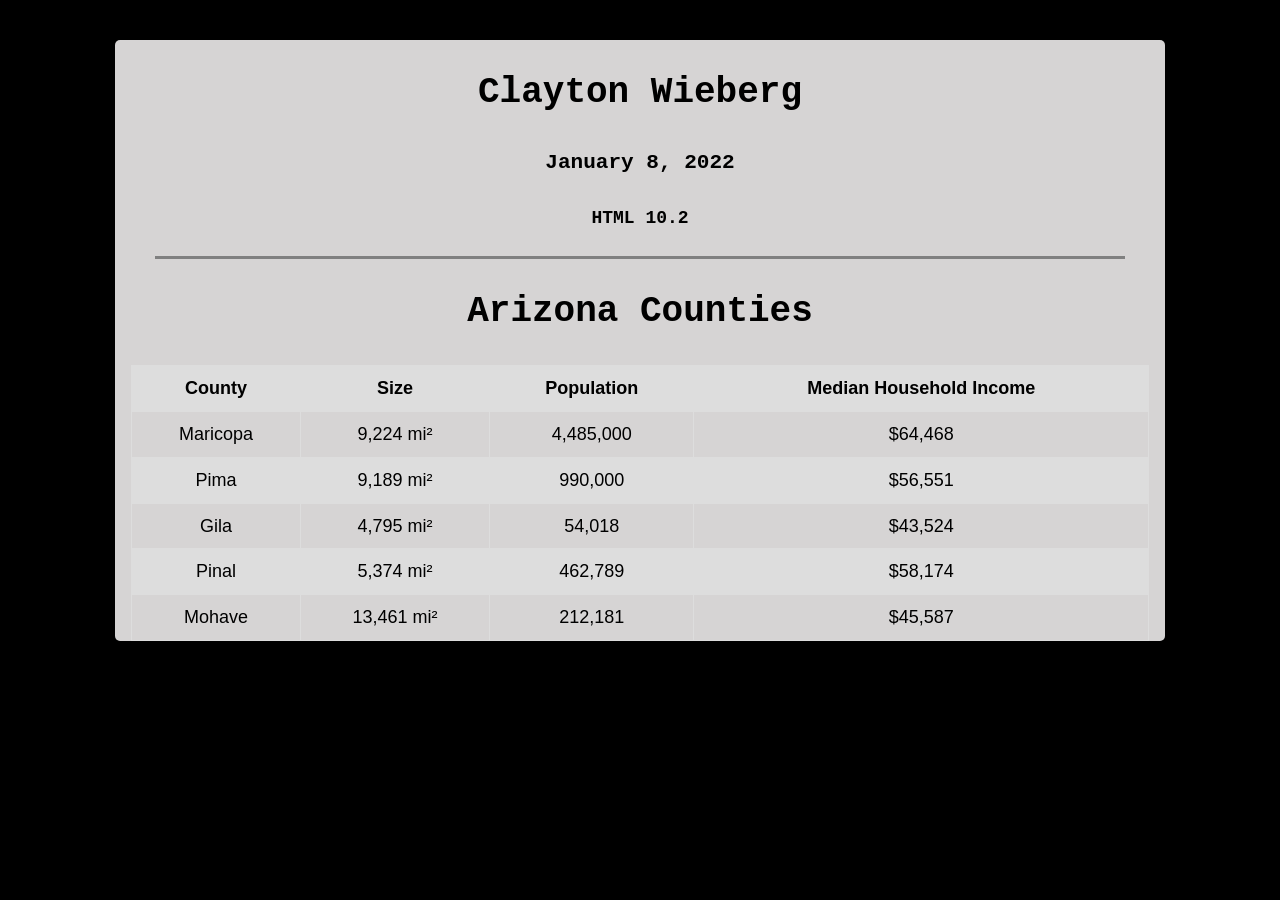
<file: Personal Site (Evit)/test.html>
<!DOCTYPE html>
<html lang="en">
<head>
    <meta charset="UTF-8">
    <meta http-equiv="X-UA-Compatible" content="IE=edge">
    <meta name="viewport" content="width=device-width, initial-scale=1.0">
    <title>Document</title>

    <style>
        body
        {
            background: #000000 url("https://preview.redd.it/pfz3qwz6vgd21.jpg?auto=webp&s=cdf2adf3745eb9ccdf1d4f67b3136fac9fcf6cde");
            margin: 40px auto;
            max-width: 1050px;
            line-height: 1.6;
            font-family: "Courier New", Courier, monospace;
            font-size: 18px;
            color: #000000;
            padding: 0 10px;
            text-align: center;
        }
        .w3-example{background-color:#eeebebe6;border-radius:5px;padding:0.01em 16px;margin:20px 0;box-shadow:0 2px 4px 0 rgba(0,0,0,0.16),0 2px 10px 0 rgba(0,0,0,0.12)!important}
        table {
            font-family: arial, sans-serif;
            border-collapse: collapse;
            width: 100%;
            }

        td, th {
            border: 1px solid #dddddd;
            text-align: center;
            padding: 8px;
            }

        tr:nth-child(odd) {
            background-color: #dddddd;
        }
    </style>
</head>

<body>
    <div class="w3-example">
        <h1>Clayton Wieberg</h1>
        <h3>January 8, 2022</h3>
        <h4>HTML 10.2</h4>    

        <hr size="3" width="95%" color="gray" style="margin-bottom: 20px;">  

        <h1>Arizona Counties</h1>

        <table>
            <tr>
                <th>County</th>
                <th>Size</th>
                <th>Population</th>
                <th>Median Household Income</th>
            </tr>
            <tr>
                <td>Maricopa</td>
                <td>9,224 mi²</td>
                <td>4,485,000</td>
                <td>$64,468</td>
            </tr>
            <tr>
                <td>Pima</td>
                <td>9,189 mi²</td>
                <td>990,000</td>
                <td>$56,551</td>
            </tr>
            <tr>
                <td>Gila</td>
                <td>4,795 mi²</td>
                <td>54,018</td>
                <td>$43,524</td>
            </tr>
            <tr>
                <td>Pinal</td>
                <td>5,374 mi²</td>
                <td>462,789</td>
                <td>$58,174</td>
            </tr>
            <tr>
                <td>Mohave</td>
                <td>13,461 mi²</td>
                <td>212,181</td>
                <td>$45,587</td>
            </tr>
        </table>
    </div>
</body>

</html>
</file>
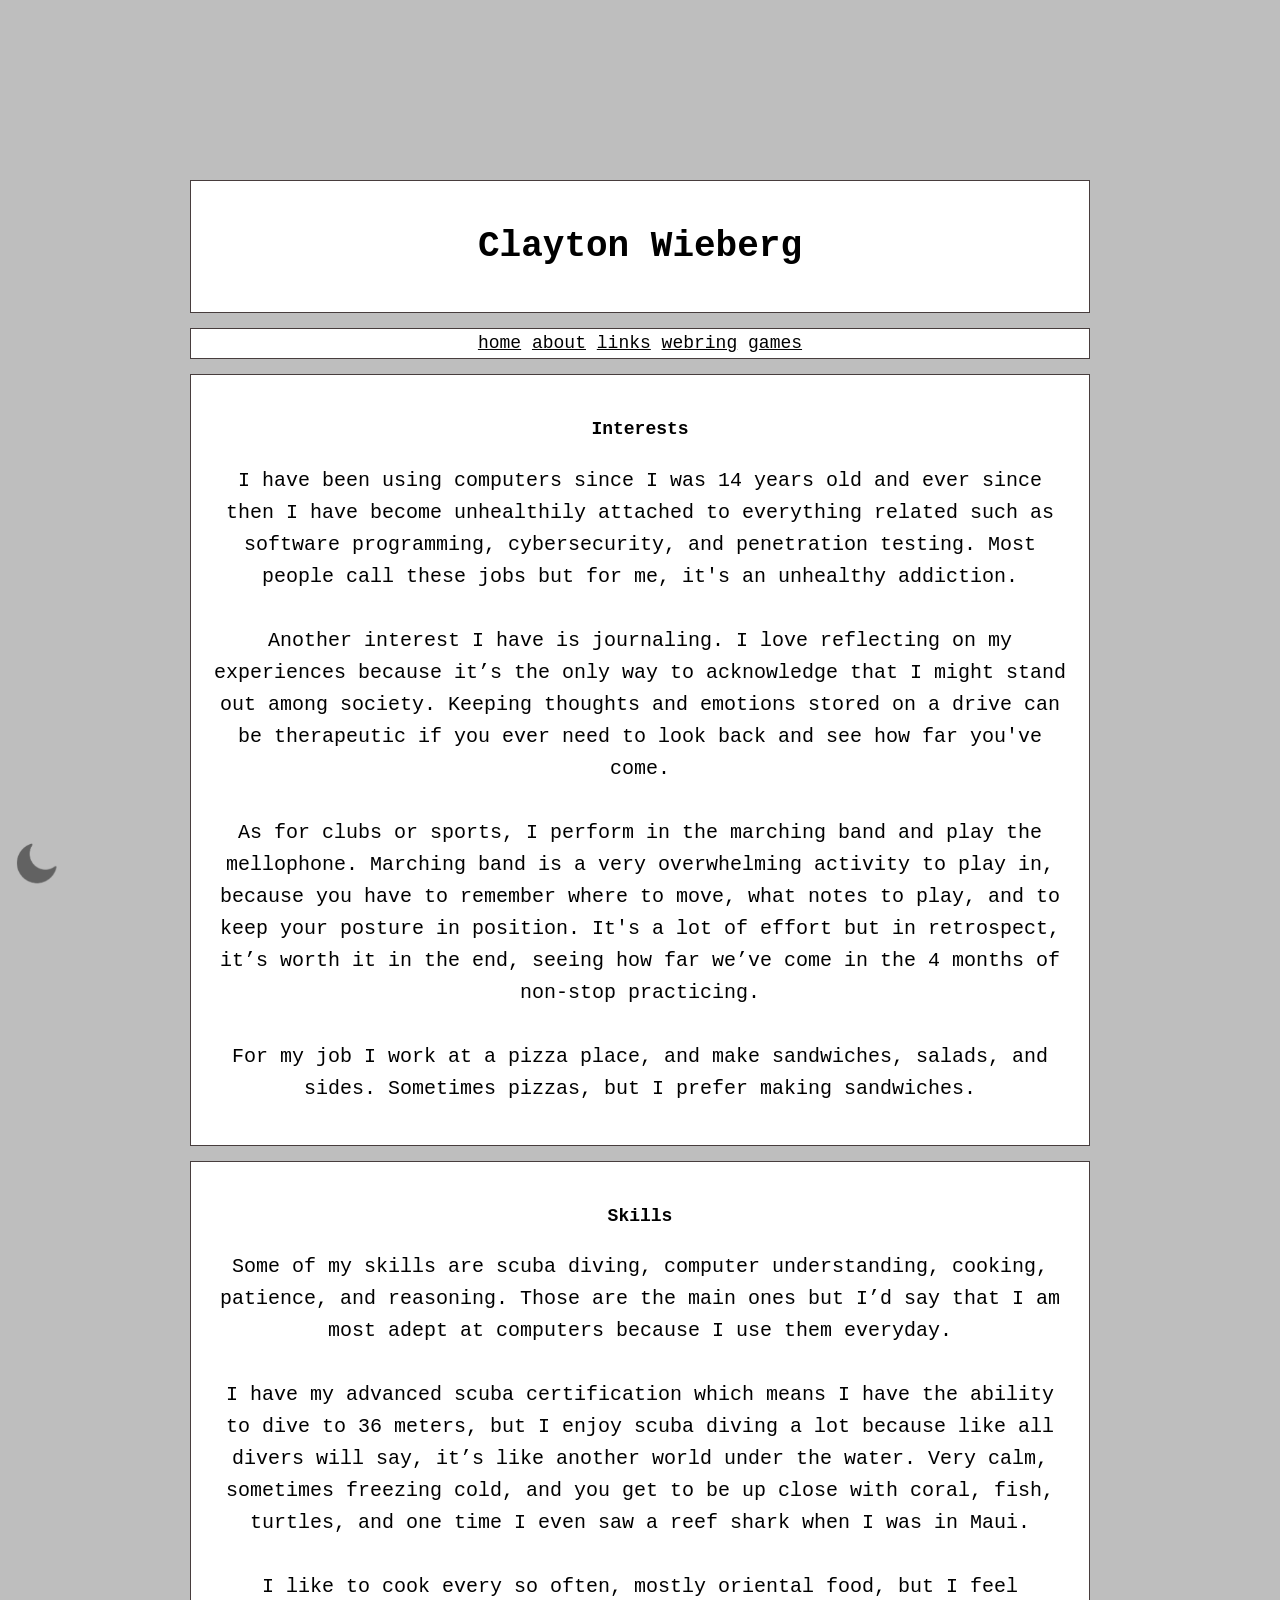
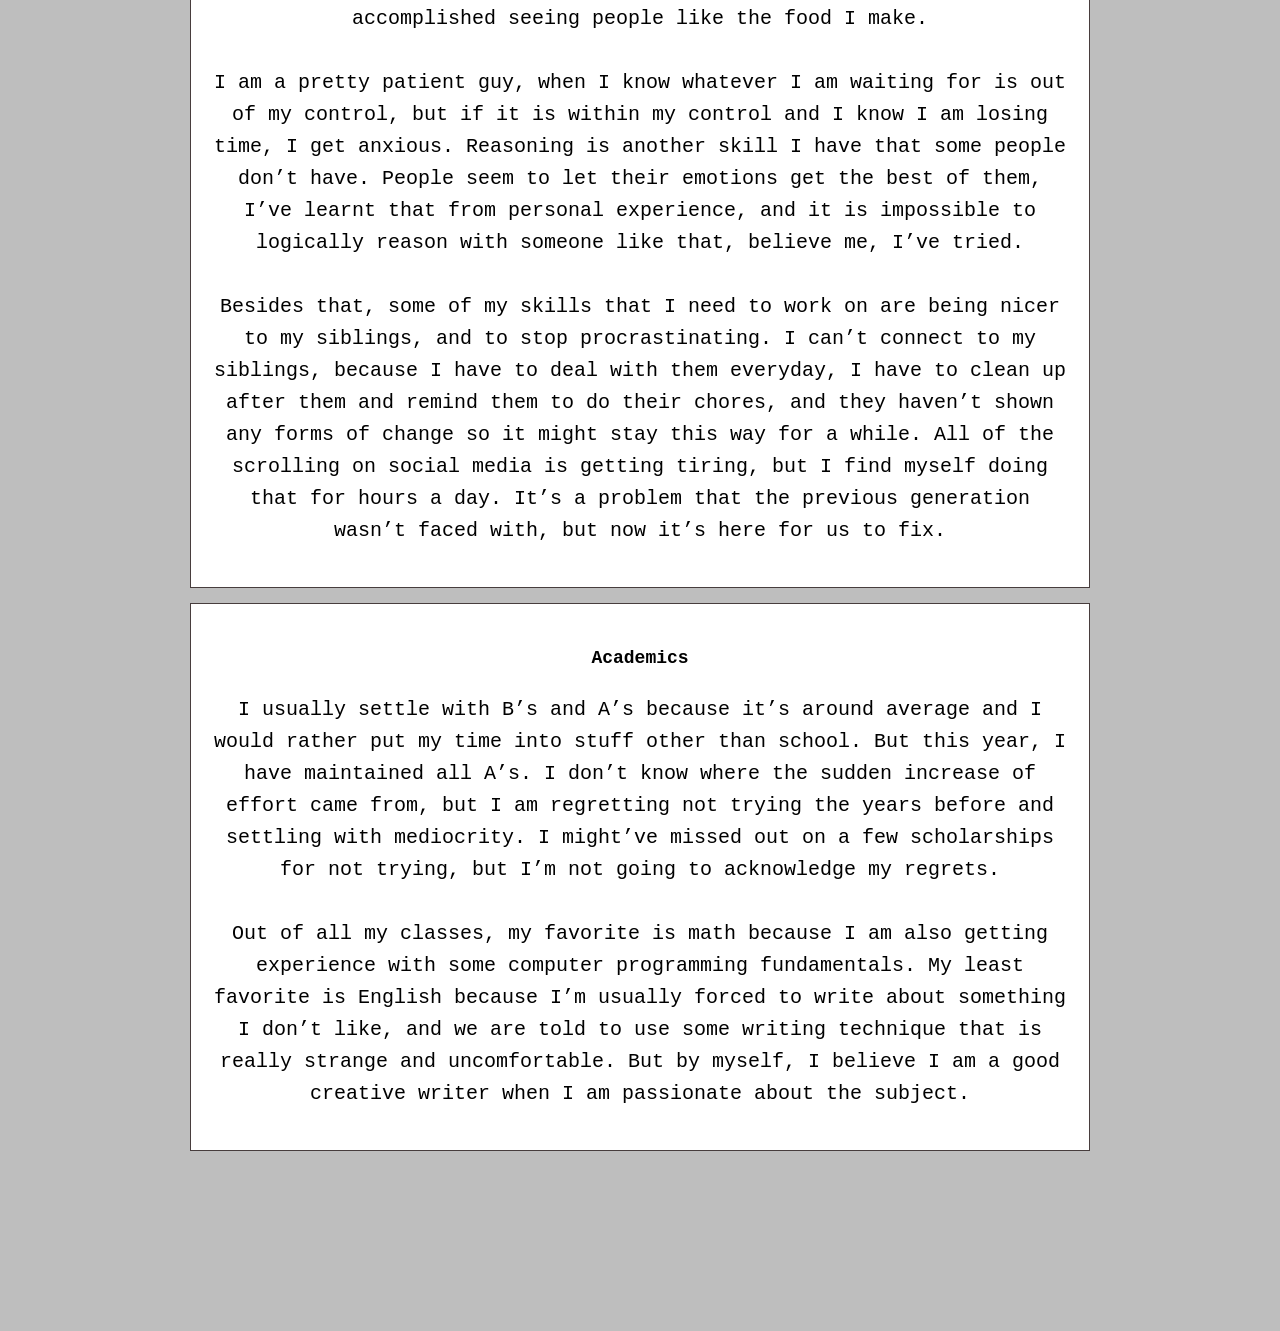
<file: Personal/about.html>
<!DOCTYPE html>
<html>
<head>
    <title>Wired Universe</title>
    <link href="Style.css" rel="stylesheet">
    <link rel="icon" href="https://cdn1.iconfinder.com/data/icons/logos-brands-in-colors/231/among-us-player-blue-1024.png" type = "image/x-icon">
</head>
<body>
    <div class="entry">
        <h1>Clayton Wieberg</h1>
    </div>

    <nav>
        <a href="index.html">home</a>
        <a href="about.html">about</a>
        <a href="bookmarks.html">links</a>
        <a href="webring.html">webring</a>
        <a href="games.html">games</a>
    </nav>

    <div>
        <h4>Interests</h4>
        <p>
            I have been using computers since I was 14 years old and ever since then I have become unhealthily attached to everything related such as software programming, cybersecurity, and penetration testing. Most people call these jobs but for me, it's an unhealthy addiction. <br><br>
            Another interest I have is journaling. I love reflecting on my experiences because it’s the only way to acknowledge that I might stand out among society. Keeping thoughts and emotions stored on a drive can be therapeutic if you ever need to look back and see how far you've come. <br><br>
            As for clubs or sports, I perform in the marching band and play the mellophone. Marching band is a very overwhelming activity to play in, because you have to remember where to move, what notes to play, and to keep your posture in position. It's a lot of effort but in retrospect, it’s worth it in the end, seeing how far we’ve come in the 4 months of non-stop practicing. <br><br>
            For my job I work at a pizza place, and make sandwiches, salads, and sides. Sometimes pizzas, but I prefer making sandwiches.
        </p>
    </div>

    <div>
        <h4>Skills</h4>
        <p>
            Some of my skills are scuba diving, computer understanding, cooking, patience, and reasoning. Those are the main ones but I’d say that I am most adept at computers because I use them everyday. <br><br>
            I have my advanced scuba certification which means I have the ability to dive to 36 meters, but I enjoy scuba diving a lot because like all divers will say, it’s like another world under the water. Very calm, sometimes freezing cold, and you get to be up close with coral, fish, turtles, and one time I even saw a reef shark when I was in Maui. <br><br>
            I like to cook every so often, mostly oriental food, but I feel accomplished seeing people like the food I make. <br><br>
            I am a pretty patient guy, when I know whatever I am waiting for is out of my control, but if it is within my control and I know I am losing time, I get anxious. Reasoning is another skill I have that some people don’t have. People seem to let their emotions get the best of them, I’ve learnt that from personal experience, and it is impossible to logically reason with someone like that, believe me, I’ve tried. <br><br>
            Besides that, some of my skills that I need to work on are being nicer to my siblings, and to stop procrastinating. I can’t connect to my siblings, because I have to deal with them everyday, I have to clean up after them and remind them to do their chores, and they haven’t shown any forms of change so it might stay this way for a while. All of the scrolling on social media is getting tiring, but I find myself doing that for hours a day. It’s a problem that the previous generation wasn’t faced with, but now it’s here for us to fix. 
        </p>
    </div>

    <div>
        <h4>Academics</h4>
        <p>
            I usually settle with B’s and A’s because it’s around average and I would rather put my time into stuff other than school. But this year, I have maintained all A’s. I don’t know where the sudden increase of effort came from, but I am regretting not trying the years before and settling with mediocrity. I might’ve missed out on a few scholarships for not trying, but I’m not going to acknowledge my regrets. <br><br>
            Out of all my classes, my favorite is math because I am also getting experience with some computer programming fundamentals. My least favorite is English because I’m usually forced to write about something I don’t like, and we are told to use some writing technique that is really strange and uncomfortable. But by myself, I believe I am a good creative writer when I am passionate about the subject. 
        </p>
    </div>
    <img onclick="SwitchMode();" src="assets/moon.png" id="icon" width="50" style="position: fixed; bottom: 0%; left:0%; margin: 10px;">
    <script src="script.js"></script>
</body>
</file>
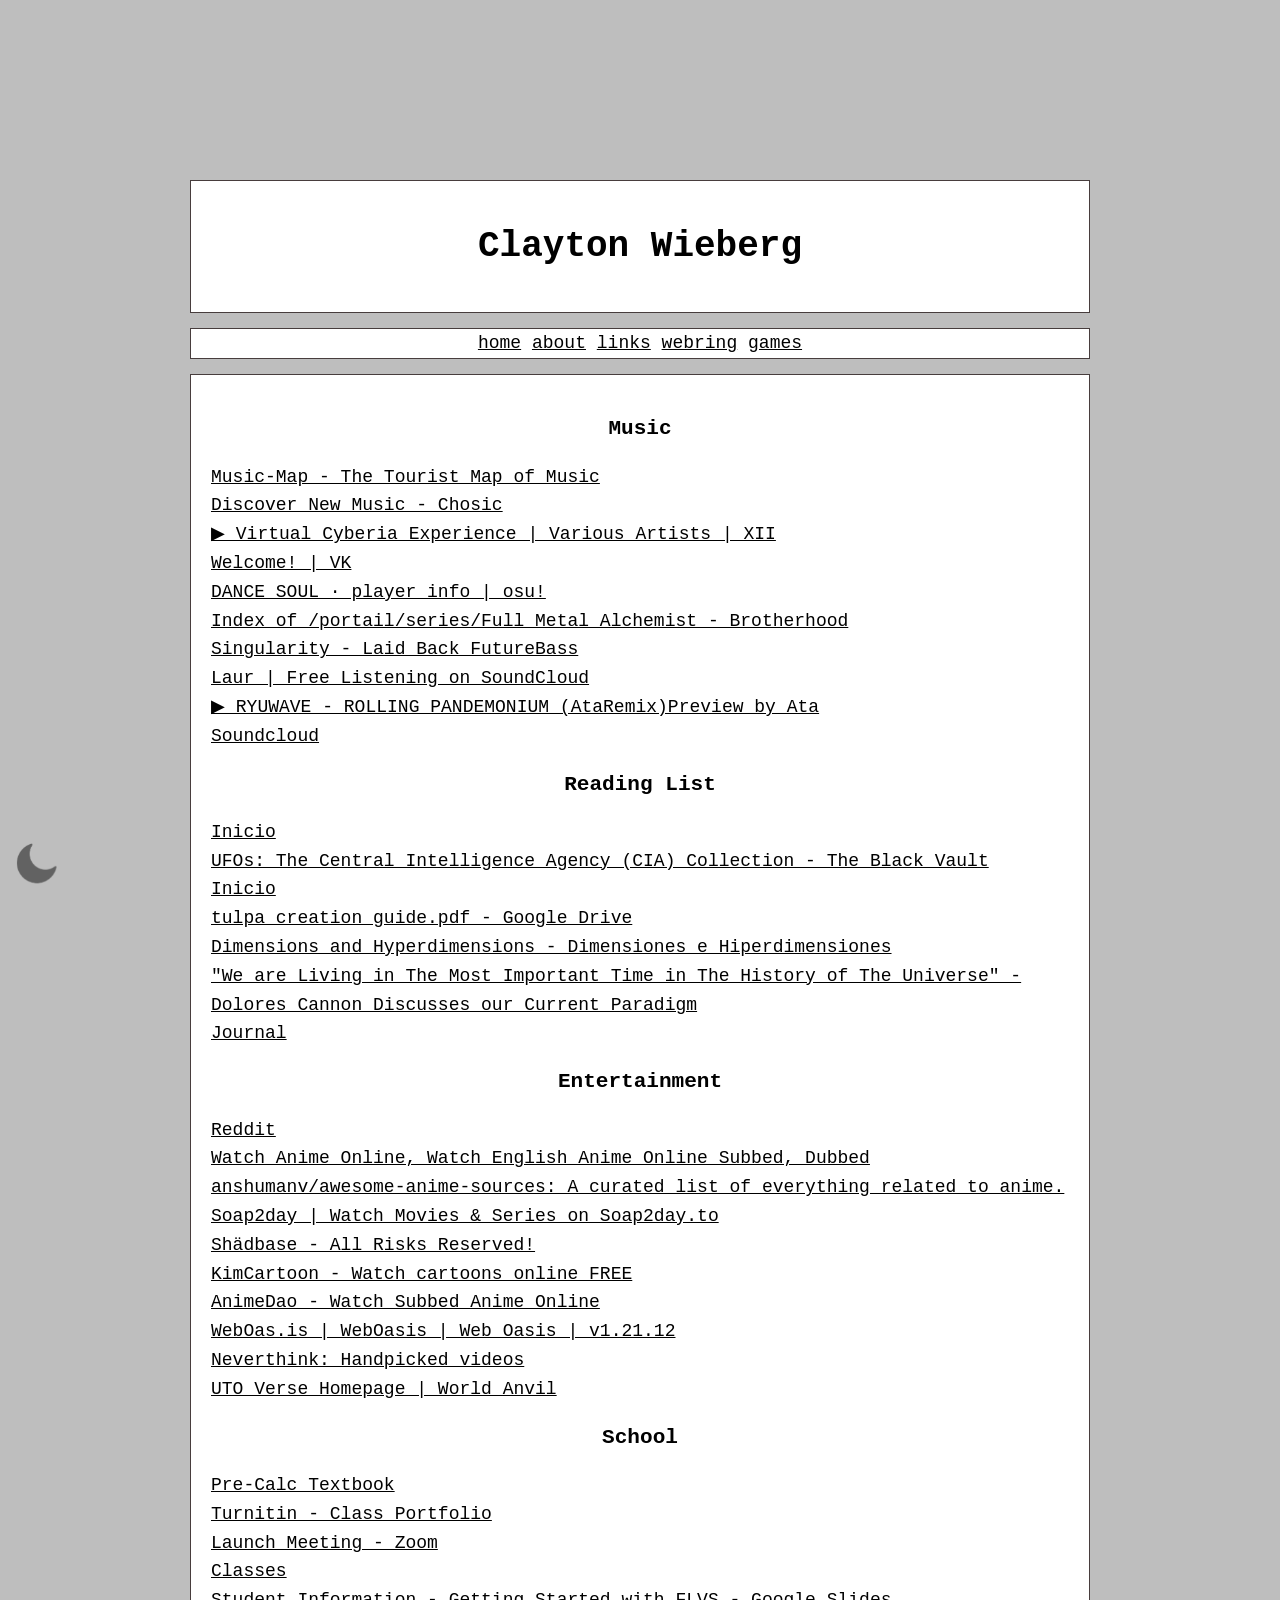
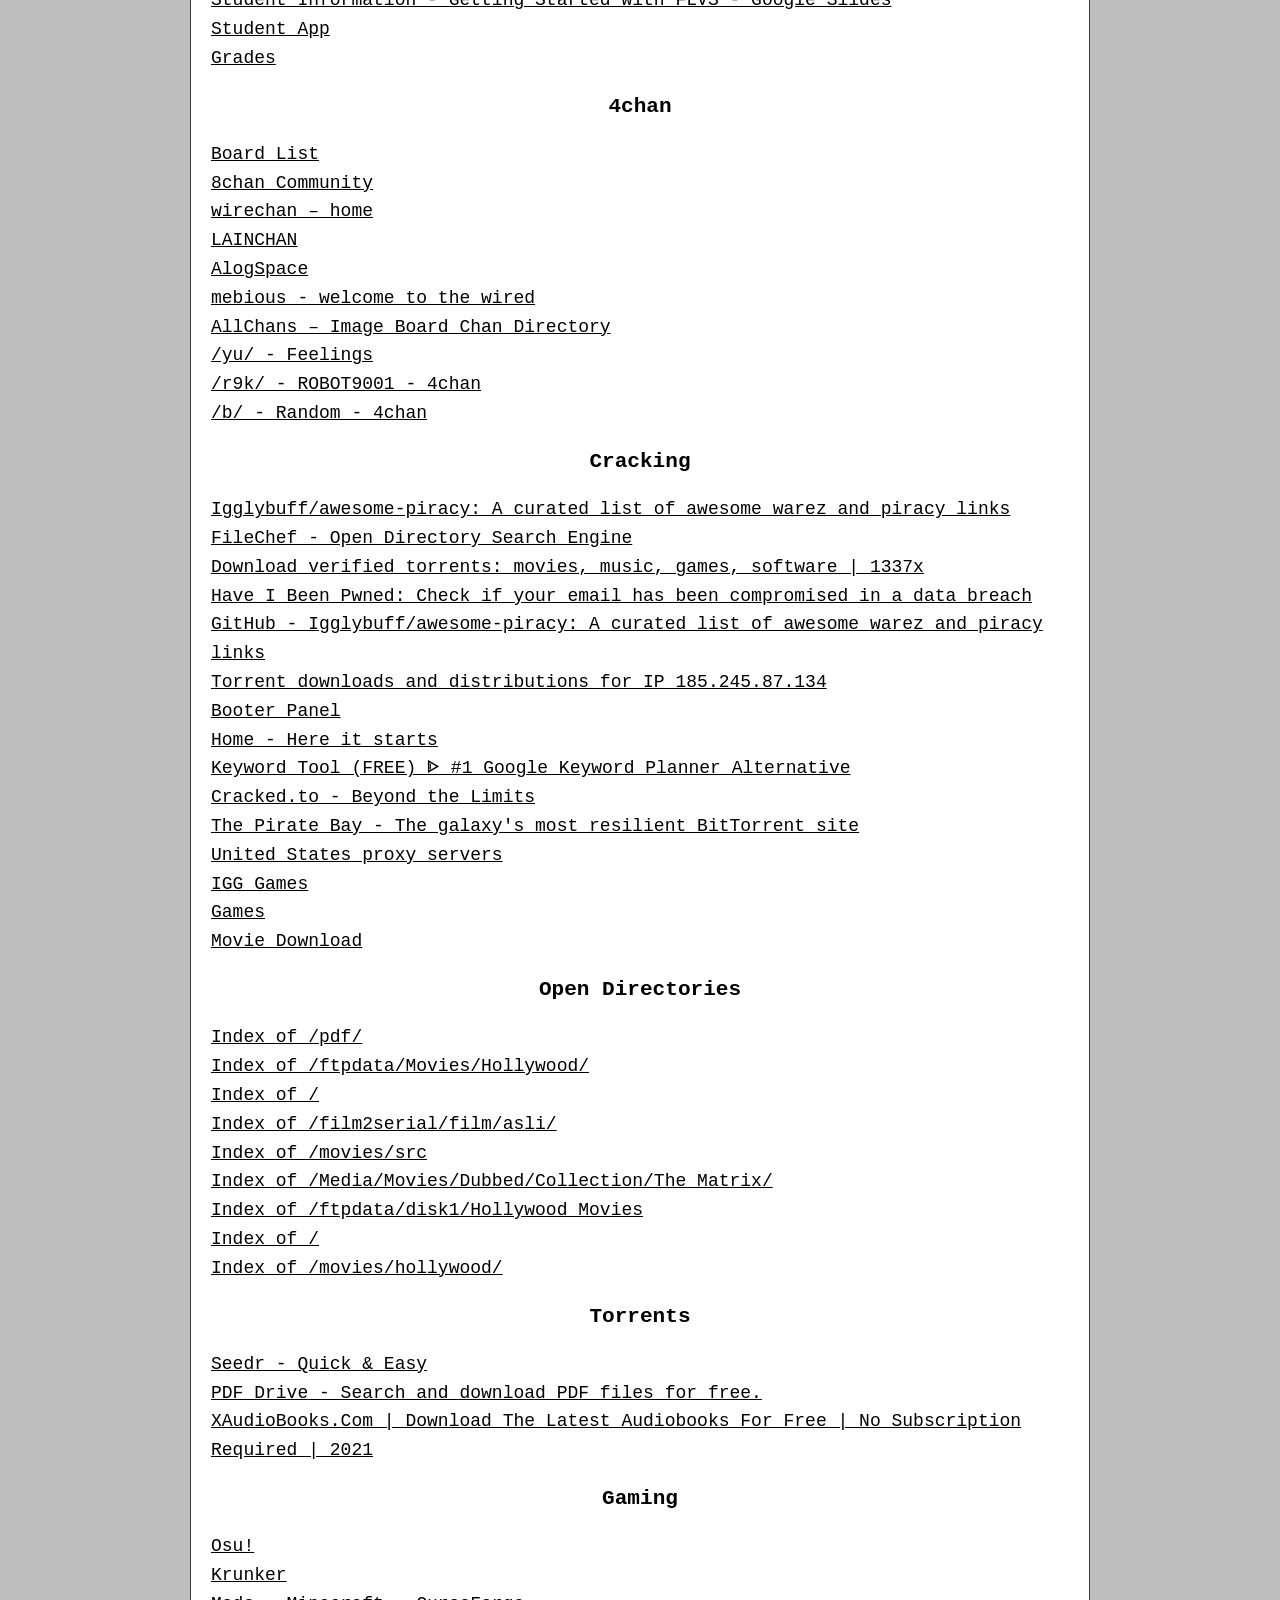
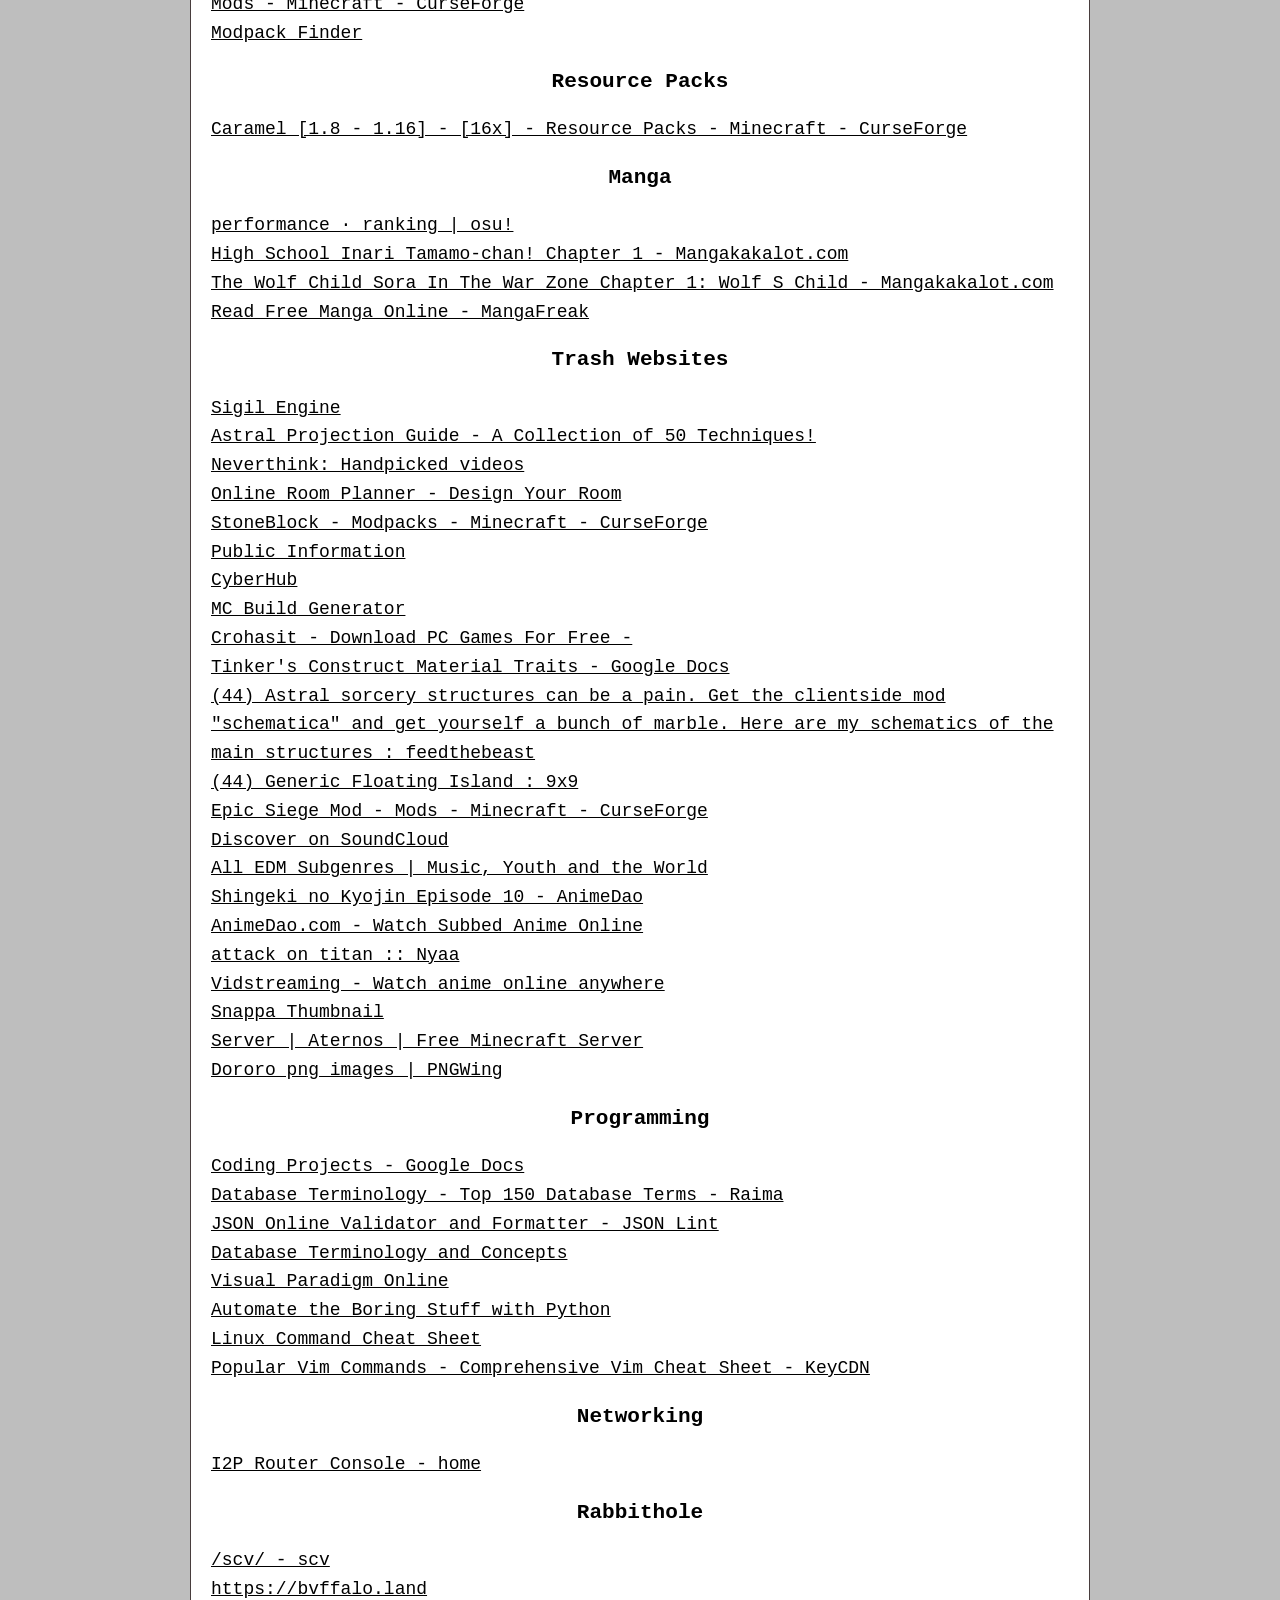
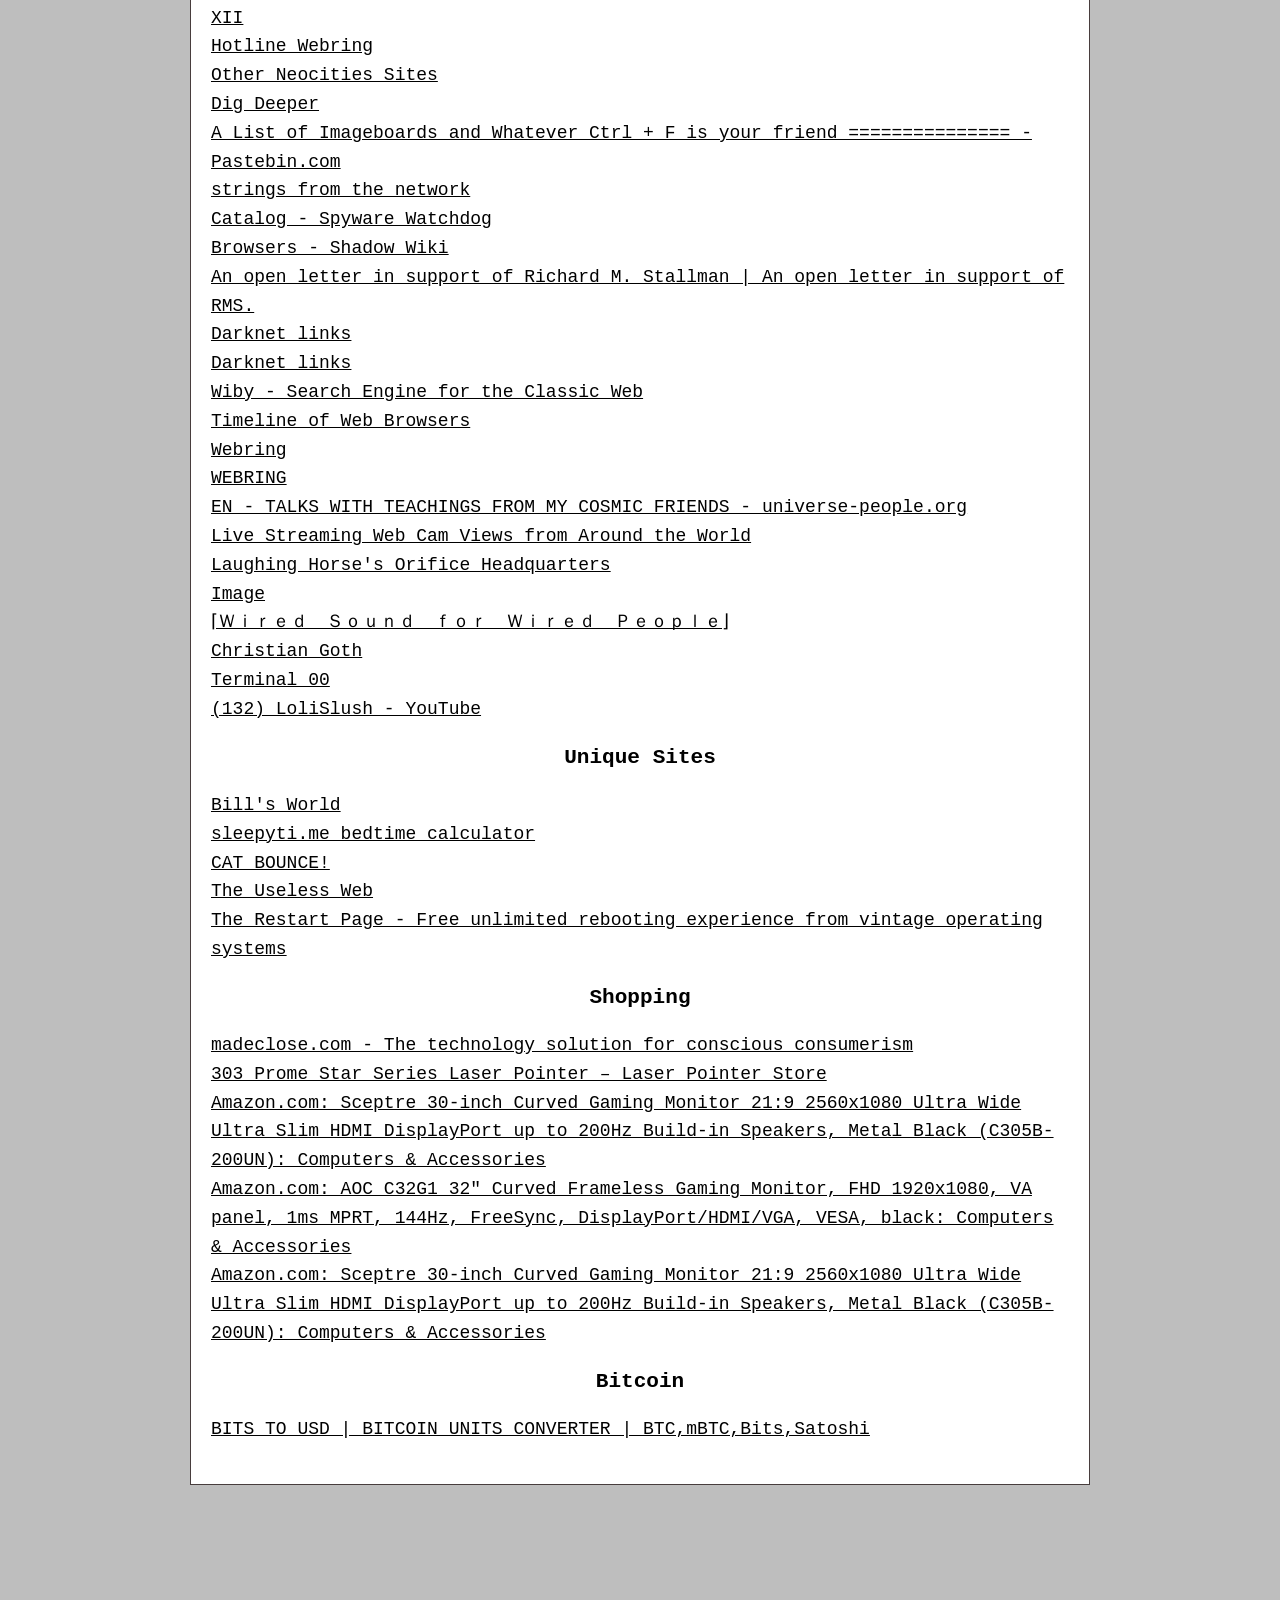
<file: Personal/bookmarks.html>
<!DOCTYPE html>
<html>

<head><title>Wired Universe</title></head>
<link rel="icon" href="https://cdn1.iconfinder.com/data/icons/logos-brands-in-colors/231/among-us-player-blue-1024.png" type = "image/x-icon">

<body>
<link href="Style.css" rel="stylesheet">
<div class="entry">
<h1>Clayton Wieberg</h1>

</div>
</body>

<body>
    <nav>
        <a href="index.html">home</a>
        <a href="about.html">about</a>
        <a href="bookmarks.html">links</a>
        <a href="webring.html">webring</a>
        <a href="games.html">games</a>
    </nav>
</body>

<body>    
    <div class="entry" >
      <DL><p>
  
              <DT><H3 ADD_DATE="1628480785" LAST_MODIFIED="1630910145">Music</H3>
              <DL><p>
                  <DT><A HREF="https://www.music-map.com/" ADD_DATE="1630910089" ICON="[data-uri]">Music-Map - The Tourist Map of Music</A>
                  <DT><A HREF="https://www.chosic.com/" ADD_DATE="1630910036" ICON="[data-uri]">Discover New Music - Chosic</A>
                  <DT><A HREF="https://xiilabel.bandcamp.com/album/virtual-cyberia-experience" ADD_DATE="1630871851" ICON="[data-uri]">▶︎ Virtual Cyberia Experience | Various Artists | XII</A>
                  <DT><A HREF="https://vk.com/" ADD_DATE="1628573658" ICON="[data-uri]">Welcome! | VK</A>
                  <DT><A HREF="https://osu.ppy.sh/users/15321849" ADD_DATE="1628225013" ICON="[data-uri]">DANCE SOUL · player info | osu!</A>
                  <DT><A HREF="http://188.165.227.112/portail/series/Full%20Metal%20Alchemist%20-%20Brotherhood/" ADD_DATE="1628225013">Index of /portail/series/Full Metal Alchemist - Brotherhood</A>
                  <DT><A HREF="https://soundcloud.com/singularity/popular-tracks" ADD_DATE="1628225013" ICON="[data-uri]">Singularity - Laid Back FutureBass</A>
                  <DT><A HREF="https://soundcloud.com/laur_10" ADD_DATE="1628225013" ICON="[data-uri]">Laur | Free Listening on SoundCloud</A>
                  <DT><A HREF="https://soundcloud.com/ata_kuso/popular-tracks" ADD_DATE="1628225013" ICON="[data-uri]">▶ RYUWAVE - ROLLING PANDEMONIUM (AtaRemix)Preview by Ata</A>
                  <DT><A HREF="https://soundcloud.com/search/sets?q=violin%20dubstep" ADD_DATE="1628225013" ICON="[data-uri]">Soundcloud</A>
              </DL><p>
          </DL><p>
          <DT><H3 ADD_DATE="1628480785" LAST_MODIFIED="0">Reading List</H3>
          <DL><p>
              <DT><A HREF="https://www.bibliotecapleyades.net/default.htm" ADD_DATE="1628225013">Inicio</A>
              <DT><A HREF="https://www.theblackvault.com/documentarchive/ufos-the-central-intelligence-agency-cia-collection/#prettyPhoto" ADD_DATE="1628225013" ICON="[data-uri]">UFOs: The Central Intelligence Agency (CIA) Collection - The Black Vault</A>
              <DT><A HREF="https://www.bibliotecapleyades.net/" ADD_DATE="1628225013">Inicio</A>
              <DT><A HREF="https://drive.google.com/file/d/1feviU9YQ4o773XEDeZHyjKugNoM1hTgA/view" ADD_DATE="1628225013" ICON="[data-uri]">tulpa creation guide.pdf - Google Drive</A>
              <DT><A HREF="https://www.bibliotecapleyades.net/ciencia/ciencia_dimensionshyperdimensions.htm" ADD_DATE="1628225013">Dimensions and Hyperdimensions - Dimensiones e Hiperdimensiones</A>
              <DT><A HREF="https://www.bibliotecapleyades.net/ciencia/ciencia_consciousuniverse405.htm" ADD_DATE="1628225013">&quot;We are Living in The Most Important Time in The History of The Universe&quot; - Dolores Cannon Discusses our Current Paradigm</A>
              <DT><A HREF="https://docs.google.com/document/d/1g--zEJaSBSg8bK0pLUkhic2YM6Xo-xOiYvBGDfK8sH0/edit" ADD_DATE="1628225013" ICON="[data-uri]">Journal</A>
          </DL><p>
            <DT><H3 ADD_DATE="1628480785" LAST_MODIFIED="1630887784">Entertainment</H3>
                <DL><p>
                    <DT><A HREF="https://www.reddit.com/" ADD_DATE="1628225013" ICON="[data-uri]">Reddit</A>
                    <DT><A HREF="https://9anime.to/?13" ADD_DATE="1628225013" ICON="[data-uri]">Watch Anime Online, Watch English Anime Online Subbed, Dubbed</A>
                    <DT><A HREF="https://github.com/anshumanv/awesome-anime-sources#download-encoded-mkv-format" ADD_DATE="1628225013" ICON="[data-uri]">anshumanv/awesome-anime-sources: A curated list of everything related to anime.</A>
                    <DT><A HREF="https://www.ssoap2day.to/" ADD_DATE="1628225013" ICON="[data-uri]">Soap2day | Watch Movies &amp; Series on Soap2day.to</A>
                    <DT><A HREF="http://www.shadbase.com/" ADD_DATE="1628225013" ICON="[data-uri]">Shädbase - All Risks Reserved!</A>
                    <DT><A HREF="https://kimcartoon.to/" ADD_DATE="1628225013" ICON="[data-uri]">KimCartoon - Watch cartoons online FREE</A>
                    <DT><A HREF="https://animedao.to/" ADD_DATE="1628225013" ICON="[data-uri]">AnimeDao - Watch Subbed Anime Online</A>
                    <DT><A HREF="https://weboas.is/" ADD_DATE="1628225013" ICON="[data-uri]">WebOas.is | WebOasis | Web Oasis | v1.21.12</A>
                    <DT><A HREF="https://neverthink.tv/perfectly-cut-screams" ADD_DATE="1628225013" ICON="[data-uri]">Neverthink: Handpicked videos</A>
                    <DT><A HREF="https://www.worldanvil.com/w/uto-verse-hetzer" ADD_DATE="1628225013" ICON="[data-uri]">UTO Verse Homepage | World Anvil</A>
      
          <DT><H3 ADD_DATE="1628480785" LAST_MODIFIED="1631236631">School</H3>
          <DL><p>
              <DT><A HREF="https://drive.google.com/file/d/1GtHY4xWSRcr9VedqvC0kpfXtp00wEmGG/view?usp=sharing" ADD_DATE="1631233815">Pre-Calc Textbook</A>
              <DT><A HREF="https://www.turnitin.com/s_class_portfolio.asp?r=17.7403690963104&svr=36&session-id=cba1515669f14b40977010c14836dcc4&lang=en_us&aid=45250&cid=31559181" ADD_DATE="1631215852" ICON="[data-uri]">Turnitin - Class Portfolio</A>
              <DT><A HREF="https://us02web.zoom.us/j/88985945287?pwd=MWNMNUE2alRJV0hEeTAzZXV6RVIxdz09#success" ADD_DATE="1628225013" ICON="[data-uri]">Launch Meeting - Zoom</A>
              
              <DT><A HREF="https://classroom.google.com/u/2/h" ADD_DATE="1628225013" ICON="[data-uri]">Classes</A>
              <DT><A HREF="https://docs.google.com/presentation/d/1BvDiX8wav4g6a21vsuYfFxl3ikgwsEixvly6gRn5k3Q/edit#slide=id.g19f584e2ed_1_11" ADD_DATE="1628225013">Student Information - Getting Started with FLVS - Google Slides</A>
              <DT><A HREF="https://gps.agilixbuzz.com/student/home/courses" ADD_DATE="1628225013" ICON="[data-uri]">Student App</A>
              <DT><A HREF="https://ic.gilbertschools.net/campus/portal/gilbert.jsp?status=login" ADD_DATE="1628225013" ICON="[data-uri]">Grades</A>
          </DL><p>

            <DT><H3 ADD_DATE="1628480785" LAST_MODIFIED="1631139416">4chan</H3>
                <DL><p>
                    <DT><A HREF="https://zzzchan.xyz/boards.html" ADD_DATE="1630967682" ICON="[data-uri]">Board List</A>
                    <DT><A HREF="https://8chan.moe/" ADD_DATE="1630963456" ICON="[data-uri]">8chan Community</A>
                    <DT><A HREF="https://wirechan.org/" ADD_DATE="1630962794" ICON="[data-uri]">wirechan – home</A>
                    <DT><A HREF="https://lainchan.org/" ADD_DATE="1630962180" ICON="[data-uri]">LAINCHAN</A>
                    <DT><A HREF="https://alogs.theguntretort.com/" ADD_DATE="1630959263" ICON="[data-uri]">AlogSpace</A>
                    <DT><A HREF="https://mebious.wirechan.org/" ADD_DATE="1630871405" ICON="[data-uri]">mebious - welcome to the wired</A>
                    <DT><A HREF="https://www.allchans.org/" ADD_DATE="1630808673" ICON="[data-uri]">AllChans – Image Board Chan Directory</A>
                    <DT><A HREF="https://22chan.org/yu/" ADD_DATE="1630808639" ICON="[data-uri]">/yu/ - Feelings</A>
                    <DT><A HREF="https://boards.4chan.org/r9k/" ADD_DATE="1628225013" ICON="[data-uri]">/r9k/ - ROBOT9001 - 4chan</A>
                    <DT><A HREF="https://boards.4chan.org/b/" ADD_DATE="1628225013" ICON="[data-uri]">/b/ - Random - 4chan</A>
                </DL><p>
      
          <DT><H3 ADD_DATE="1628480785" LAST_MODIFIED="0">Cracking</H3>
          <DL><p>
              <DT><A HREF="https://github.com/Igglybuff/awesome-piracy#ddl-link-sites" ADD_DATE="1628225013" ICON="[data-uri]">Igglybuff/awesome-piracy: A curated list of awesome warez and piracy links</A>
              <DT><A HREF="https://www.filechef.com/" ADD_DATE="1628225013" ICON="[data-uri]">FileChef - Open Directory Search Engine</A>
              <DT><A HREF="https://1337x.to/home/" ADD_DATE="1628225013" ICON="[data-uri]">Download verified torrents: movies, music, games, software | 1337x</A>
              <DT><A HREF="https://haveibeenpwned.com/" ADD_DATE="1628225013" ICON="[data-uri]">Have I Been Pwned: Check if your email has been compromised in a data breach</A>
              <DT><A HREF="https://github.com/Igglybuff/awesome-piracy#vpn-guides-and-tutorials" ADD_DATE="1628225013" ICON="[data-uri]">GitHub - Igglybuff/awesome-piracy: A curated list of awesome warez and piracy links</A>
              <DT><A HREF="https://iknowwhatyoudownload.com/en/peer/" ADD_DATE="1628225013" ICON="[data-uri]">Torrent downloads and distributions for IP 185.245.87.134</A>
              <DT><A HREF="https://www.stressthem.to/booter" ADD_DATE="1628225013" ICON="[data-uri]">Booter Panel</A>
              <DT><A HREF="https://proxyscrape.com/home" ADD_DATE="1628225013">Home - Here it starts</A>
              <DT><A HREF="https://keywordtool.io/" ADD_DATE="1628225013">Keyword Tool (FREE) ᐈ #1 Google Keyword Planner Alternative</A>
              <DT><A HREF="https://cracked.to/" ADD_DATE="1628225013" ICON="[data-uri]">Cracked.to - Beyond the Limits</A>
              <DT><A HREF="https://thepirate-bay.org/home116" ADD_DATE="1628225013" ICON="[data-uri]">The Pirate Bay - The galaxy&#39;s most resilient BitTorrent site</A>
              <DT><A HREF="http://free-proxy.cz/en/proxylist/country/US/all/ping/all" ADD_DATE="1628225013">United States proxy servers</A>
              <DT><A HREF="https://igg-games.com/" ADD_DATE="1628225013" ICON="[data-uri]">IGG Games</A>
              <DT><A HREF="https://allgamesforyou.com/" ADD_DATE="1628225013" ICON="[data-uri]">Games</A>
              <DT><A HREF="https://torrentz.io/" ADD_DATE="1628225013" ICON="[data-uri]">Movie Download</A>
              <DT><H3 ADD_DATE="1628480785" LAST_MODIFIED="1630889518">Open Directories</H3>
              <DL><p>
                  <DT><A HREF="https://theswissbay.ch/pdf/" ADD_DATE="1630888458" ICON="[data-uri]">Index of /pdf/</A>
                  <DT><A HREF="http://103.222.20.150/ftpdata/Movies/Hollywood/" ADD_DATE="1628225013">Index of /ftpdata/Movies/Hollywood/</A>
                  <DT><A HREF="http://23.233.210.232:8083/" ADD_DATE="1628225013">Index of /</A>
                  <DT><A HREF="https://dl2.film2serial.ir/film2serial/film/asli/" ADD_DATE="1628225013">Index of /film2serial/film/asli/</A>
                  <DT><A HREF="https://brisbane2.hopto.org/movies/src/" ADD_DATE="1628225013">Index of /movies/src</A>
                  <DT><A HREF="http://ir2.papionvod.ir/Media/Movies/Dubbed/Collection/The%20Matrix/" ADD_DATE="1628225013">Index of /Media/Movies/Dubbed/Collection/The Matrix/</A>
                  <DT><A HREF="http://103.109.56.115/ftpdata/disk1/Hollywood%20Movies/" ADD_DATE="1628225013">Index of /ftpdata/disk1/Hollywood Movies</A>
                  <DT><A HREF="http://144.217.177.36:4742/" ADD_DATE="1628225013">Index of /</A>
                  <DT><A HREF="http://124.6.236.254:8080/movies/hollywood/" ADD_DATE="1628225013">Index of /movies/hollywood/</A>
              </DL><p>
              <DT><H3 ADD_DATE="1628480785" LAST_MODIFIED="0">Torrents</H3>
              <DL><p>
                  <DT><A HREF="https://www.seedr.cc/files" ADD_DATE="1628225013" ICON="[data-uri]">Seedr - Quick &amp; Easy</A>
                  <DT><A HREF="https://www.pdfdrive.com/" ADD_DATE="1628225013" ICON="[data-uri]">PDF Drive - Search and download PDF files for free.</A>
                  <DT><A HREF="https://xaudiobooks.com/" ADD_DATE="1628225013" ICON="[data-uri]">XAudioBooks.Com | Download The Latest Audiobooks For Free | No Subscription Required | 2021</A>
              </DL><p>
          </DL><p>
          <DT><H3 ADD_DATE="1628480785" LAST_MODIFIED="0">Gaming</H3>
          <DL><p>
              <DT><A HREF="https://osu.ppy.sh/beatmapsets" ADD_DATE="1628225013" ICON="[data-uri]">Osu!</A>
              <DT><A HREF="https://krunker.io/" ADD_DATE="1628225013" ICON="[data-uri]">Krunker</A>
              <DT><A HREF="https://www.curseforge.com/minecraft/mc-mods?filter-sort=4" ADD_DATE="1628225013">Mods - Minecraft - CurseForge</A>
              <DT><A HREF="https://cmpexplorer.herokuapp.com/search-mods?max=0&min=0" ADD_DATE="1628225013" ICON="[data-uri]">Modpack Finder</A>
              <DT><H3 ADD_DATE="1628480785" LAST_MODIFIED="0">Resource Packs</H3>
              <DL><p>
                  <DT><A HREF="https://www.curseforge.com/minecraft/texture-packs/caramel" ADD_DATE="1628225013" ICON="[data-uri]">Caramel [1.8 - 1.16] - [16x] - Resource Packs - Minecraft - CurseForge</A>
              </DL><p>
          </DL><p>
            <DT><H3 ADD_DATE="1628480785" LAST_MODIFIED="0">Manga</H3>
                <DL><p>
                    <DT><A HREF="https://osu.ppy.sh/rankings/osu/performance" ADD_DATE="1628225013" ICON="[data-uri]">performance · ranking | osu!</A>
                    <DT><A HREF="https://mangakakalot.com/chapter/high_school_inari_tamamochan/chapter_1" ADD_DATE="1628225013" ICON="[data-uri]">High School Inari Tamamo-chan! Chapter 1 - Mangakakalot.com</A>
                    <DT><A HREF="https://mangakakalot.com/chapter/fs920222/chapter_1" ADD_DATE="1628225013" ICON="[data-uri]">The Wolf Child Sora In The War Zone Chapter 1: Wolf S Child - Mangakakalot.com</A>
                    <DT><A HREF="https://w11.mangafreak.net/" ADD_DATE="1628225013" ICON="[data-uri]">Read Free Manga Online - MangaFreak</A>
                </DL><p>
  
          <DT><H3 ADD_DATE="1628480785" LAST_MODIFIED="0">Trash Websites</H3>
          <DL><p>
              <DT><A HREF="https://www.sigilengine.com/" ADD_DATE="1628225013" ICON="[data-uri]">Sigil Engine</A>
              <DT><A HREF="https://obe4u.com/astral-projection-guide/" ADD_DATE="1628225013" ICON="[data-uri]">Astral Projection Guide - A Collection of 50 Techniques!</A>
              <DT><A HREF="https://neverthink.tv/neverthink-partners" ADD_DATE="1628225013" ICON="[data-uri]">Neverthink: Handpicked videos</A>
              <DT><A HREF="http://www.planyourroom.com/" ADD_DATE="1628225013">Online Room Planner - Design Your Room</A>
              <DT><A HREF="https://www.curseforge.com/minecraft/modpacks/stoneblock" ADD_DATE="1628225013" ICON="[data-uri]">StoneBlock - Modpacks - Minecraft - CurseForge</A>
              <DT><A HREF="https://www.xlek.com/search_results.php" ADD_DATE="1628225013" ICON="[data-uri]">Public Information</A>
              <DT><A HREF="https://cyber-hub.net/minecraft_resolver.php" ADD_DATE="1628225013">CyberHub </A>
              <DT><A HREF="https://itpuddle.tumblr.com/minecraft#_=_" ADD_DATE="1628225013">MC Build Generator</A>
              <DT><A HREF="https://crohasit.net/" ADD_DATE="1628225013" ICON="[data-uri]">Crohasit - Download PC Games For Free -</A>
              <DT><A HREF="https://docs.google.com/document/d/1bJx2lKuM1O7UATKQ6JvP73va6zHl0DE7kj84VnkDIxQ/edit" ADD_DATE="1628225013">Tinker&#39;s Construct Material Traits - Google Docs</A>
              <DT><A HREF="https://www.reddit.com/r/feedthebeast/comments/8vih08/astral_sorcery_structures_can_be_a_pain_get_the/" ADD_DATE="1628225013">(44) Astral sorcery structures can be a pain. Get the clientside mod &quot;schematica&quot; and get yourself a bunch of marble. Here are my schematics of the main structures : feedthebeast</A>
              <DT><A HREF="https://www.reddit.com/r/9x9/comments/bv1jqx/generic_floating_island/" ADD_DATE="1628225013">(44) Generic Floating Island : 9x9</A>
              <DT><A HREF="https://www.curseforge.com/minecraft/mc-mods/epic-siege-mod" ADD_DATE="1628225013" ICON="[data-uri]">Epic Siege Mod - Mods - Minecraft - CurseForge</A>
              <DT><A HREF="https://soundcloud.com/discover" ADD_DATE="1628225013" ICON="[data-uri]">Discover on SoundCloud</A>
              <DT><A HREF="https://youngpeopleandglobalization.wordpress.com/all-edm-subgenres/" ADD_DATE="1628225013" ICON="[data-uri]">All EDM Subgenres | Music, Youth and the World</A>
              <DT><A HREF="https://animedao29.stream/view/778561322/" ADD_DATE="1628225013">Shingeki no Kyojin Episode 10 - AnimeDao</A>
              <DT><A HREF="https://animedao.com/" ADD_DATE="1628225013" ICON="[data-uri]">AnimeDao.com - Watch Subbed Anime Online</A>
              <DT><A HREF="https://nyaa.si/?f=0&c=1_3&q=attack+on+titan" ADD_DATE="1628225013">attack on titan :: Nyaa</A>
              <DT><A HREF="https://vidstreaming.io/" ADD_DATE="1628225013">Vidstreaming - Watch anime online anywhere</A>
              <DT><A HREF="https://snappa.com/app" ADD_DATE="1628225013" ICON="[data-uri]">Snappa Thumbnail</A>
              <DT><A HREF="https://aternos.org/server/" ADD_DATE="1628225013" ICON="[data-uri]">Server | Aternos | Free Minecraft Server</A>
              <DT><A HREF="https://www.pngwing.com/en/search?q=dororo" ADD_DATE="1628225013" ICON="[data-uri]">Dororo png images | PNGWing</A>
          </DL><p>
          <DT><H3 ADD_DATE="1628480785" LAST_MODIFIED="1631236634">Programming</H3>
          <DL><p>
              <DT><A HREF="https://docs.google.com/document/d/1odav-9DNkYt9LdMHOxdi2Be4iSyTsrbtJ_80-qD-tEg/edit" ADD_DATE="1631236630" ICON="[data-uri]">Coding Projects - Google Docs</A>
              <DT><A HREF="https://raima.com/database-terminology/" ADD_DATE="1631218130" ICON="[data-uri]">Database Terminology - Top 150 Database Terms - Raima</A>
              <DT><A HREF="https://jsonlint.com/" ADD_DATE="1631151179" ICON="[data-uri]">JSON Online Validator and Formatter - JSON Lint</A>
              <DT><A HREF="https://www.emsisd.com/cms/lib/TX21000533/Centricity/Domain/71/Database_Terminology_and_Concepts.pdf" ADD_DATE="1631139416" ICON="[data-uri]">Database Terminology and Concepts</A>
              <DT><A HREF="https://online.visual-paradigm.com/drive/#diagramlist:proj=0&new=Flowchart" ADD_DATE="1630455645" ICON="[data-uri]">Visual Paradigm Online</A>
              <DT><A HREF="https://automatetheboringstuff.com/" ADD_DATE="1629610020">Automate the Boring Stuff with Python</A>
              <DT><A HREF="https://www.guru99.com/linux-commands-cheat-sheet.html" ADD_DATE="1628225013" ICON="[data-uri]">Linux Command Cheat Sheet</A>
              <DT><A HREF="https://www.keycdn.com/blog/vim-commands" ADD_DATE="1628225013" ICON="[data-uri]">Popular Vim Commands - Comprehensive Vim Cheat Sheet - KeyCDN</A>
              <DT><H3 ADD_DATE="1630904744" LAST_MODIFIED="1630906024">Networking</H3>
              <DL><p>
                  <DT><A HREF="http://127.0.0.1:7657/home" ADD_DATE="1630904751" ICON="[data-uri]">I2P Router Console - home</A>
              </DL><p>
          </DL><p>
          <DT><H3 ADD_DATE="1630873767" LAST_MODIFIED="1630963457">Rabbithole</H3>
          <DL><p>
              <DT><A HREF="https://onesixtwo.club/scv/" ADD_DATE="1630963142" ICON="[data-uri]">/scv/ - scv</A>
              <DT><A HREF="https://bvffalo.land/" ADD_DATE="1630962890" ICON="[data-uri]">https://bvffalo.land</A>
              <DT><A HREF="https://xiixiixii.xyz/" ADD_DATE="1630961679" ICON="[data-uri]">XII</A>
              <DT><A HREF="https://hotlinewebring.club/" ADD_DATE="1630961480">Hotline Webring</A>
              <DT><A HREF="https://floppys-lounge.neocities.org/pages/othersites.html" ADD_DATE="1630959416">Other Neocities Sites</A>
              <DT><A HREF="https://digdeeper.neocities.org/" ADD_DATE="1630957662" ICON="[data-uri]">Dig Deeper</A>
              <DT><A HREF="http://web.archive.org/web/20190626175521/https://pastebin.com/HNp6NuSA" ADD_DATE="1630917048" ICON="[data-uri]">A List of Imageboards and Whatever Ctrl + F is your friend =============== - Pastebin.com</A>
              <DT><A HREF="https://sftn.github.io/" ADD_DATE="1630908918">strings from the network</A>
              <DT><A HREF="https://spyware.neocities.org/articles/index.html" ADD_DATE="1630908815" ICON="[data-uri]">Catalog - Spyware Watchdog</A>
              <DT><A HREF="https://tilde.club/~acz/shadow_wiki/browsers.xhtml" ADD_DATE="1630908772">Browsers - Shadow Wiki</A>
              <DT><A HREF="https://rms-support-letter.github.io/" ADD_DATE="1630907050">An open letter in support of Richard M. Stallman | An open letter in support of RMS.</A>
              <DT><A HREF="https://qorg11.net/cypherspace.xhtml" ADD_DATE="1630906042" ICON="[data-uri]">Darknet links</A>
              <DT><A HREF="https://qorg11.net/cypherspace.xhtml#fnr.1" ADD_DATE="1630906023" ICON="[data-uri]">Darknet links</A>
              <DT><A HREF="https://wiby.me/?q=" ADD_DATE="1630891471" ICON="[data-uri]">Wiby - Search Engine for the Classic Web</A>
              <DT><A HREF="https://upload.wikimedia.org/wikipedia/commons/7/74/Timeline_of_web_browsers.svg" ADD_DATE="1630891197" ICON="[data-uri]">Timeline of Web Browsers</A>
              <DT><A HREF="https://webring.xxiivv.com/#random" ADD_DATE="1630889518" ICON="[data-uri]">Webring</A>
              <DT><A HREF="https://xiixiixii.xyz/ring.html" ADD_DATE="1630887779" ICON="[data-uri]">WEBRING</A>
              <DT><A HREF="http://www.angels-heaven.org/english/default_en.htm" ADD_DATE="1630876195" ICON="[data-uri]">EN - TALKS WITH TEACHINGS FROM MY COSMIC FRIENDS - universe-people.org</A>
              <DT><A HREF="http://www.opentopia.com/" ADD_DATE="1630875924" ICON="[data-uri]">Live Streaming Web Cam Views from Around the World</A>
              <DT><A HREF="http://lhohq.info/" ADD_DATE="1630875660" ICON="[data-uri]">Laughing Horse&#39;s Orifice Headquarters</A>
              <DT><A HREF="https://planecrashinfo.com/" ADD_DATE="1630874261" ICON="[data-uri]">Image</A>
              <DT><A HREF="https://fauux.neocities.org/" ADD_DATE="1630874148" ICON="[data-uri]">⌈Ｗｉｒｅｄ　Ｓｏｕｎｄ　ｆｏｒ　Ｗｉｒｅｄ　Ｐｅｏｐｌｅ⌋</A>
              <DT><A HREF="http://christiangoth.com/" ADD_DATE="1630873979" ICON="[data-uri]">Christian Goth</A>
              <DT><A HREF="https://angusnicneven.com/" ADD_DATE="1630873842" ICON="[data-uri]">Terminal 00</A>
              <DT><A HREF="https://www.youtube.com/user/LoliSlush" ADD_DATE="1630873778" ICON="[data-uri]">(132) LoliSlush - YouTube</A>
          </DL><p>
          <DT><H3 ADD_DATE="1630909359" LAST_MODIFIED="1630961481">Unique Sites</H3>
          <DL><p>
              <DT><A HREF="https://billsworld.neocities.org/index.html?" ADD_DATE="1630961359" ICON="[data-uri]">Bill&#39;s World</A>
              <DT><A HREF="https://sleepyti.me/" ADD_DATE="1630910522" ICON="[data-uri]">sleepyti.me bedtime calculator</A>
              <DT><A HREF="https://cat-bounce.com/" ADD_DATE="1630910356" ICON="[data-uri]">CAT BOUNCE!</A>
              <DT><A HREF="https://theuselessweb.com/" ADD_DATE="1630910144" ICON="[data-uri]">The Useless Web</A>
              <DT><A HREF="http://www.therestartpage.com/" ADD_DATE="1630909362" ICON="[data-uri]">The Restart Page - Free unlimited rebooting experience from vintage operating systems</A>
          </DL><p>

          <DT><H3 ADD_DATE="1628480785" LAST_MODIFIED="1630455646">Shopping</H3>
          <DL><p>
              <DT><A HREF="https://madeclose.com/" ADD_DATE="1629654773" ICON="[data-uri]">madeclose.com - The technology solution for conscious consumerism</A>
              <DT><A HREF="https://laserpointerstore.com/collections/1w-5w/products/303-prome-star-series-laser-pointer?variant=32103709999149" ADD_DATE="1628225013" ICON="[data-uri]">303 Prome Star Series Laser Pointer – Laser Pointer Store</A>
              <DT><A HREF="https://www.amazon.com/Sceptre-30-inch-Curved-Gaming-Monitor/dp/B07TXM7K4T/ref=sr_1_2?dchild=1&keywords=monitor&qid=1599150604&refinements=p_n_size_browse-bin%3A3547808011%2Cp_36%3A-30000&rnid=386442011&s=pc&sr=1-2#customerReviews" ADD_DATE="1628225013" ICON="[data-uri]">Amazon.com: Sceptre 30-inch Curved Gaming Monitor 21:9 2560x1080 Ultra Wide Ultra Slim HDMI DisplayPort up to 200Hz Build-in Speakers, Metal Black (C305B-200UN): Computers &amp; Accessories</A>
              <DT><A HREF="https://www.amazon.com/gp/product/B07V39QHMY/ref=ox_sc_act_title_1?smid=ATVPDKIKX0DER&th=1" ADD_DATE="1628225013" ICON="[data-uri]">Amazon.com: AOC C32G1 32&quot; Curved Frameless Gaming Monitor, FHD 1920x1080, VA panel, 1ms MPRT, 144Hz, FreeSync, DisplayPort/HDMI/VGA, VESA, black: Computers &amp; Accessories</A>
              <DT><A HREF="https://www.amazon.com/Sceptre-30-inch-Curved-Gaming-Monitor/dp/B07TXM7K4T/ref=bmx_27?_encoding=UTF8&pd_rd_i=B07TXM7K4T&pd_rd_r=6f359dac-55e3-4d25-abfb-57ef66c1186e&pd_rd_w=hVzJb&pd_rd_wg=AxBjd&pf_rd_p=8cea7b83-adee-4ac8-bcfe-dcc442eb852a&pf_rd_r=74RVWG24R18QVZSHGYZD&psc=1&refRID=74RVWG24R18QVZSHGYZD" ADD_DATE="1628225013" ICON="[data-uri]">Amazon.com: Sceptre 30-inch Curved Gaming Monitor 21:9 2560x1080 Ultra Wide Ultra Slim HDMI DisplayPort up to 200Hz Build-in Speakers, Metal Black (C305B-200UN): Computers &amp; Accessories</A>
              <DT><H3 ADD_DATE="1628480785" LAST_MODIFIED="0">Bitcoin</H3>
              <DL><p>
                  <DT><A HREF="https://bitsusd.com/" ADD_DATE="1628225013" ICON="[data-uri]">BITS TO USD | BITCOIN UNITS CONVERTER | BTC,mBTC,Bits,Satoshi</A>
              </DL><p>
          </DL><p>

      </DL><p>
    </p>
    </div>
    <img onclick="SwitchMode();" src="assets/moon.png" id="icon" width="50" style="position: fixed; bottom: 0%; left:0%; margin: 10px;">
    <script src="script.js"></script>  
  </body>
</file>
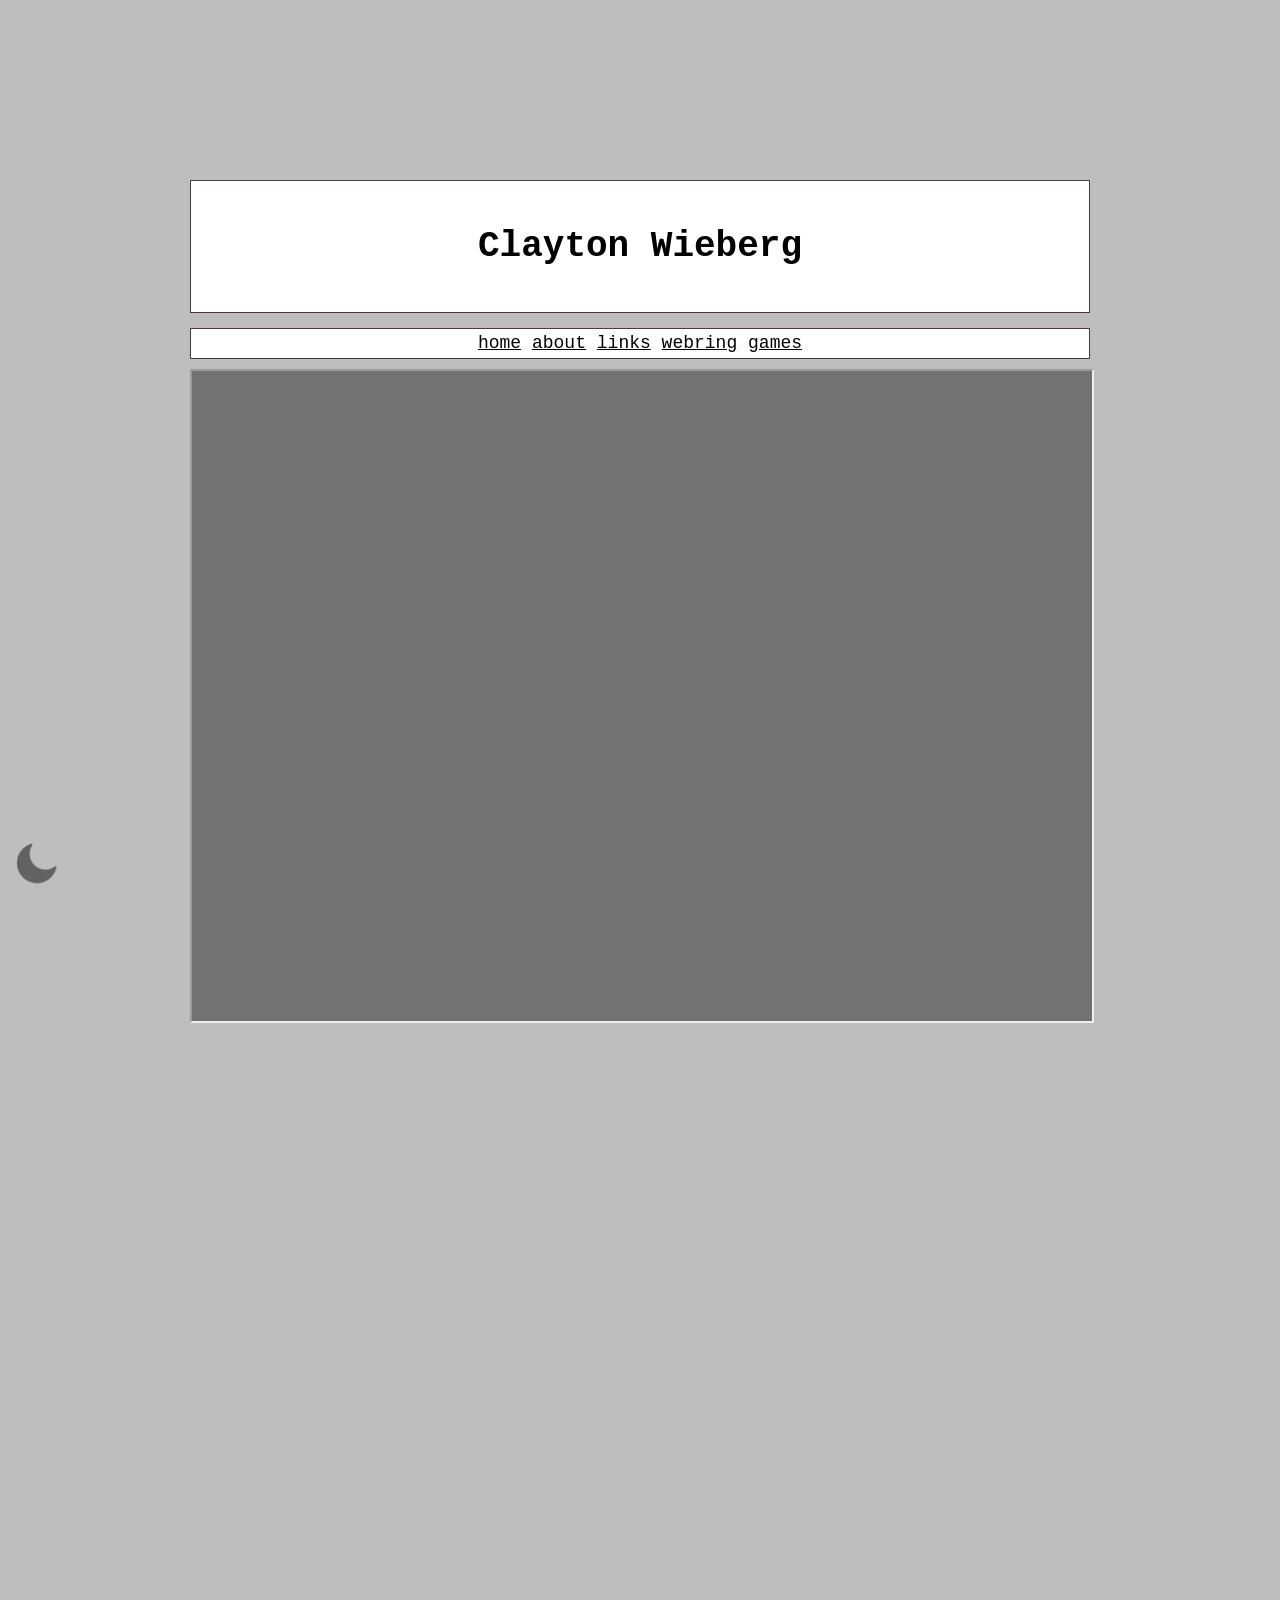
<file: Personal/games.html>
<!DOCTYPE html>
<html>
<head>
    <title>Steamed Hams</title>
    <link href="Style.css" rel="stylesheet">
    <link rel="icon" href="https://cdn1.iconfinder.com/data/icons/logos-brands-in-colors/231/among-us-player-blue-1024.png" type = "image/x-icon">
</head>

<body>
    <div class="entry">
        <h1>Clayton Wieberg</h1>
    </div>

    <nav>
        <a href="index.html">home</a>
        <a href="about.html">about</a>
        <a href="bookmarks.html">links</a>
        <a href="webring.html">webring</a>
        <a href="games.html">games</a>
    </nav>


    <iframe src="https://osu-web.com/" width="100%" height="650px" style="background-color: #676767dc;"></iframe>

    <iframe src="https://scratch.mit.edu/projects/220672247/embed" allowtransparency="true" width="100%" height="650px" frameborder="0" scrolling="no" allowfullscreen></iframe>
    <img onclick="SwitchMode();" src="assets/moon.png" id="icon" width="50" style="position: fixed; bottom: 0%; left:0%; margin: 10px;">
    <script src="script.js"></script>
</body>
</file>
<file: Personal/Style.css>
:root{
    --background-image: url('https://filecache.garrysmods.org/12880/2/1024x768.jpg');
    --background-color: #bebebe;
    --foreground-color: #ffffff;
    --accent-color: #473d3d;
    --font-color: #000000;
}

.dark-theme {
    --background-image: url("https://backgroundlabs.com/wp-content/uploads/2013/02/futuristic-grid.png");
    --background-color: #1f1e1e;
    --foreground-color: linear-gradient( rgba(0, 0, 0, 0.5), rgba(0, 0, 0, 0.5)), url("https://www.fireworks-videos.com/wp-content/uploads/2020/05/2020-05-17_colorful-night-sky_stars-and-milky-way_2160p.jpg") no-repeat fixed center; 
    --accent-color: #e89173;
    --font-color: #e9c6ba;
}

html {
    border-image: url("assets/diag.png") 30;
}

body{
    background: var(--background-color);
    line-height: 1.6;
    font-family: "Courier New", Courier, monospace;
    font-size: 18px;
    color: var(--font-color);
    padding: 0 10px;
    background-size: 100% 100%;
    margin: 180px;
}

a {
    color: var(--font-color);
}

a:hover {
    font-weight: bold;
    
}

h1, h2, h3, h4{
    line-height: 1.2;
    text-align: center;
}

a, p {
    text-align: center;
}

nav {
    border: 1px solid var(--accent-color);
    background: var(--foreground-color); 
    text-align: center;
    margin-top: 10px;
    margin-bottom: 10px;
}

ul a {
  text-decoration: none;
}

ul{
  list-style-type: none;
  margin: 0;
  padding: 0;
}

p {
    font-size: 20px;
}

div {
    border: 1px solid var(--accent-color);
    background: var(--foreground-color); 
    padding: 20px;
    margin-top: 15px;
    margin-bottom: 15px;
}

span.a {
    display: inline-block;
}

.icon {
    width: 30px;
    height: 30px;
}

.rotate45 {
    -webkit-transform: rotate(-48deg);
    -moz-transform: rotate(-48deg);
    -o-transform: rotate(-48deg);
    -ms-transform: rotate(-48deg);
    transform: rotate(-48deg);
}

#left > *{
    text-align: left;
}

#icon{
    cursor: pointer;
}

div > *:has(#music){
    filter: blur(3px);
}
</file>
<file: Personal Site (Evit)/Style.css>
body{
    background: url("assets/borang.jpg") no-repeat fixed center;
    background-color: #000000cd;
    margin: 180px;
    line-height: 1.6;
    font-family: "Courier New", Courier, monospace;
    font-size: 18px;
    color: #e9c6ba;
    padding: 0 10px;
    background-size: 100% 100%;
}

a {
    color: #e89173;
}

a:hover {
    font-weight: bold;
}

h1, h2, h3{
    line-height: 1.2;
    text-align: center;
}

hr {
    border: 1px solid #e89173;
    background-color: #e89173;
}

header {
    border: 1px solid #e89173;
    text-align: center;
    margin-top: 10px;
    margin-bottom: 10px;
}

nav {
    border: 1px solid #e89173;
    background: #000000cd;
    text-align: center;
    margin-top: 10px;
    margin-bottom: 10px;
}

ul a {
  text-decoration: none;
}

ul{
  list-style-type: none;
  margin: 0;
  padding: 0;
}

h4 {
    text-align: center;
}

p {
    font-size: 20px;
}

.entry, h3{
    border: 1px solid #e89173;
    background: #000000cd;
    padding: 20px;
    margin-top: 10px;
    margin-bottom: 10px;
}

.entry h2 {
    word-break: break-all;
}

.image img {
    background-color: #e89173;
}

.half {
    max-width: 50%;
}
</file>
